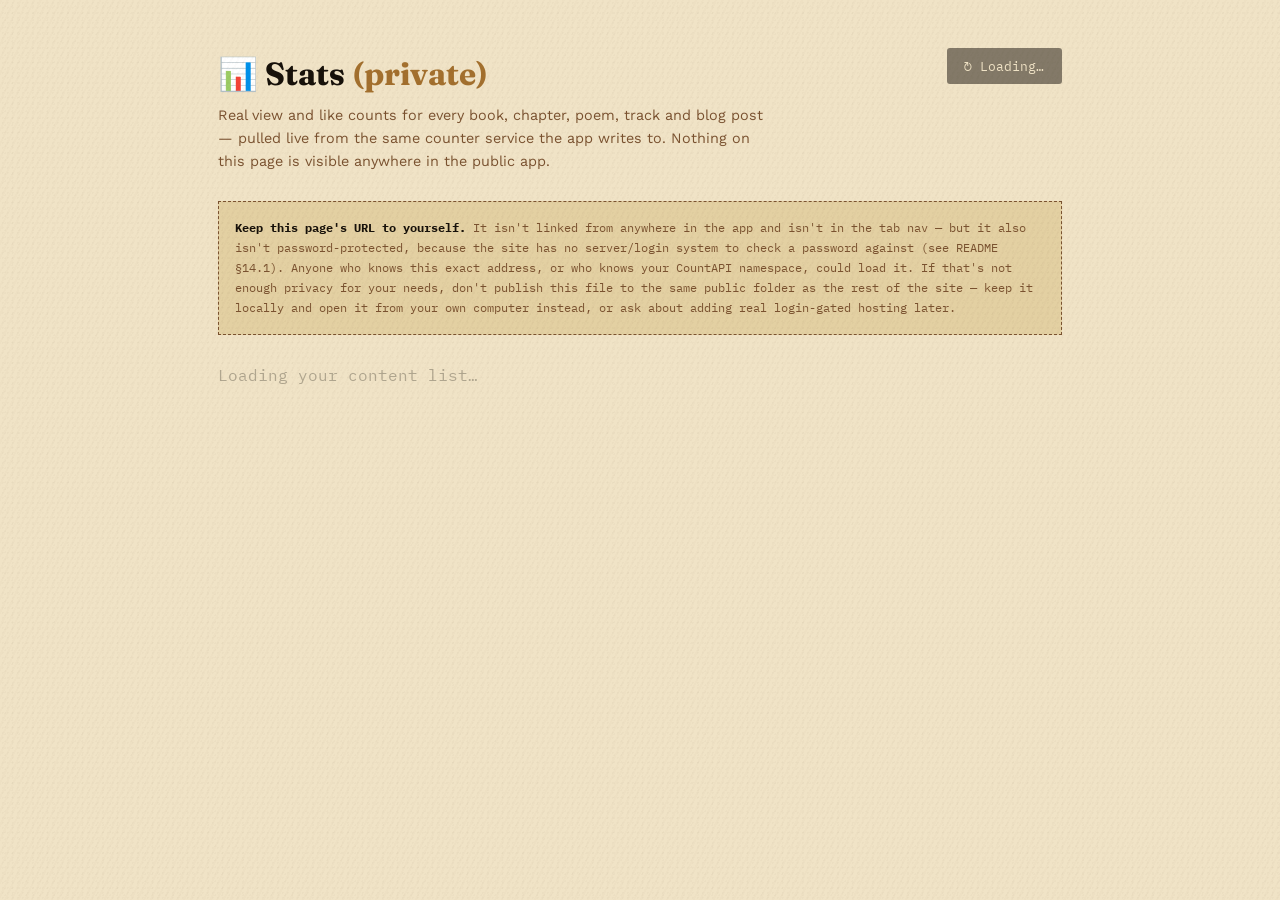
<file: admin-stats.html>
<!DOCTYPE html>
<html lang="en">
<head>
<meta charset="UTF-8">
<meta name="viewport" content="width=device-width, initial-scale=1.0">
<title>JT Kias App — Stats (private)</title>
<meta name="robots" content="noindex, nofollow">
<link rel="stylesheet" href="css/style.css">
<link rel="stylesheet" href="css/theme.css">
<style>
  /* This page reuses the app's own design tokens (css/style.css) so it
     matches the look of the site, but it is a completely separate,
     un-linked page — see the README §14.1 note at the bottom. */
  body { padding-bottom: var(--space-5); }
  .admin-wrap { max-width: 900px; margin: 0 auto; padding: var(--space-4) var(--space-3); }
  .admin-head { display: flex; align-items: flex-start; justify-content: space-between; gap: var(--space-2); flex-wrap: wrap; margin-bottom: var(--space-3); }
  .admin-head h1 { font-family: var(--font-display); font-size: 2rem; margin: 0 0 0.3rem; }
  .admin-head p { color: var(--brown-soft); margin: 0; max-width: 560px; font-size: 0.9rem; }
  .admin-note {
    font-family: var(--font-mono); font-size: 0.78rem; color: var(--brown-soft);
    border: 1px dashed var(--brown-soft); padding: var(--space-2); margin-bottom: var(--space-3);
    background: var(--parchment-dim);
  }
  .admin-note strong { color: var(--ink); }
  .refresh-btn { font-family: var(--font-mono); font-size: 0.8rem; padding: 0.6rem 1.1rem; background: var(--ink); color: var(--parchment); border-radius: var(--radius); white-space: nowrap; }
  .refresh-btn:hover { background: var(--brown); }
  .refresh-btn[disabled] { opacity: 0.5; }
  .stats-section { margin-bottom: var(--space-4); }
  .stats-section h2 { font-family: var(--font-display); font-size: 1.3rem; margin: 0 0 0.6rem; border-bottom: 1px solid var(--parchment-deep); padding-bottom: 0.4rem; }
  table { width: 100%; border-collapse: collapse; font-size: 0.88rem; }
  th, td { text-align: left; padding: 0.55rem 0.6rem; border-bottom: 1px solid var(--parchment-deep); }
  th { font-family: var(--font-mono); font-size: 0.7rem; text-transform: uppercase; letter-spacing: 0.05em; color: var(--brown-soft); }
  td.num { font-family: var(--font-mono); text-align: right; white-space: nowrap; }
  tr.totals td { font-weight: 700; border-top: 2px solid var(--brown-soft); border-bottom: none; }
  .loading-cell { color: var(--silver); font-family: var(--font-mono); }
  .empty-note { color: var(--brown-soft); font-family: var(--font-mono); font-size: 0.85rem; padding: var(--space-2) 0; }
</style>
</head>
<body>
<div class="admin-wrap">
  <div class="admin-head">
    <div>
      <h1>📊 Stats <span style="color:var(--gold)">(private)</span></h1>
      <p>Real view and like counts for every book, chapter, poem, track and blog post — pulled live from the same counter service the app writes to. Nothing on this page is visible anywhere in the public app.</p>
    </div>
    <button class="refresh-btn" id="refresh-btn">↻ Refresh counts</button>
  </div>

  <div class="admin-note">
    <strong>Keep this page's URL to yourself.</strong> It isn't linked from
    anywhere in the app and isn't in the tab nav — but it also isn't
    password-protected, because the site has no server/login system to check
    a password against (see README §14.1). Anyone who knows this exact
    address, or who knows your CountAPI namespace, could load it. If that's
    not enough privacy for your needs, don't publish this file to the same
    public folder as the rest of the site — keep it locally and open it from
    your own computer instead, or ask about adding real login-gated hosting
    later.
  </div>

  <div id="stats-root">
    <p class="loading-cell">Loading your content list…</p>
  </div>
</div>

<script src="js/data.js"></script>
<script>
(function () {
  'use strict';
  // Must match COUNTAPI_NAMESPACE in js/app.js exactly, or the counts here
  // won't match what the live app is actually recording.
  const COUNTAPI_NAMESPACE = 'jtkiaz-app-v1';

  const DATA = window.JTKIAZ_DATA || { books: [], poems: [], quotes: [], music: [], blog: [] };
  const root = document.getElementById('stats-root');
  const refreshBtn = document.getElementById('refresh-btn');

  // Build the same list of engagement keys the live app uses (see
  // engageBarHTML() calls in js/app.js) — one row per trackable item.
  function buildItems() {
    const items = [];
    DATA.books.forEach(b => {
      items.push({ section: 'Books', label: b.title, type: 'book', id: b.id });
      b.chapters.forEach(c => {
        items.push({ section: 'Books', label: `${b.title} — Ch. ${c.number}: ${c.title}`, type: 'book-chapter', id: `book:${b.id}:${c.number}` });
      });
    });
    DATA.poems.forEach(p => {
      if (p.isMultiPart) {
        p.parts.forEach(part => {
          items.push({ section: 'Poems', label: `${p.title} — Part ${part.partNumber}`, type: 'poem', id: `${p.id}-part${part.partNumber}` });
        });
      } else {
        items.push({ section: 'Poems', label: p.title, type: 'poem', id: p.id });
      }
    });
    DATA.music.forEach(t => items.push({ section: 'Music', label: t.title, type: 'track', id: t.id }));
    DATA.blog.forEach(p => items.push({ section: 'Blog', label: p.title, type: 'blog', id: p.id }));
    return items;
  }

  async function countGet(key) {
    try {
      const res = await fetch(`https://api.countapi.xyz/get/${COUNTAPI_NAMESPACE}/${encodeURIComponent(key)}`);
      if (!res.ok) return 0;
      const data = await res.json();
      return typeof data.value === 'number' ? data.value : 0;
    } catch (e) { return 0; }
  }

  function esc(str) {
    return String(str == null ? '' : str).replace(/[&<>"']/g, s => ({
      '&': '&amp;', '<': '&lt;', '>': '&gt;', '"': '&quot;', "'": '&#39;'
    }[s]));
  }

  // fetch in small batches so we don't fire hundreds of requests at once
  async function batched(list, worker, size) {
    const out = [];
    for (let i = 0; i < list.length; i += size) {
      const slice = list.slice(i, i + size);
      const results = await Promise.all(slice.map(worker));
      out.push(...results);
    }
    return out;
  }

  async function render() {
    refreshBtn.disabled = true;
    refreshBtn.textContent = '↻ Loading…';
    const items = buildItems();
    if (!items.length) {
      root.innerHTML = '<p class="empty-note">No content found — is js/data.js up to date?</p>';
      refreshBtn.disabled = false;
      refreshBtn.textContent = '↻ Refresh counts';
      return;
    }

    const withCounts = await batched(items, async (item) => {
      const key = `${item.type}:${item.id}`;
      const [views, likes] = await Promise.all([countGet(`view:${key}`), countGet(`like:${key}`)]);
      return Object.assign({}, item, { views, likes });
    }, 8);

    const sections = {};
    withCounts.forEach(it => { (sections[it.section] = sections[it.section] || []).push(it); });

    let totalViews = 0, totalLikes = 0;
    let html = '';
    Object.keys(sections).forEach(sec => {
      const rows = sections[sec];
      let secViews = 0, secLikes = 0;
      html += `<div class="stats-section"><h2>${esc(sec)}</h2><table><thead><tr><th>Title</th><th class="num">Views</th><th class="num">Likes</th></tr></thead><tbody>`;
      rows.forEach(r => {
        secViews += r.views; secLikes += r.likes;
        html += `<tr><td>${esc(r.label)}</td><td class="num">${r.views}</td><td class="num">${r.likes}</td></tr>`;
      });
      html += `<tr class="totals"><td>${esc(sec)} total</td><td class="num">${secViews}</td><td class="num">${secLikes}</td></tr>`;
      html += `</tbody></table></div>`;
      totalViews += secViews; totalLikes += secLikes;
    });
    html += `<div class="stats-section"><table><tbody><tr class="totals"><td>Everything, total</td><td class="num">${totalViews}</td><td class="num">${totalLikes}</td></tr></tbody></table></div>`;

    root.innerHTML = html;
    refreshBtn.disabled = false;
    refreshBtn.textContent = '↻ Refresh counts';
  }

  refreshBtn.addEventListener('click', render);
  render();
})();
</script>
</body>
</html>
</file>
<file: css/style.css>
/* ==========================================================================
   JTKiaS App — design tokens
   Papyrus / Burnished Bronze / Ink / Silver — minimal, editorial, unhurried.
   Signature elements: a woven zigzag seam (kente-inspired) used as dividers,
   a hand-drawn "double border" frame used on hero/reader/media blocks, and
   a soft papyrus-grain texture on the page background. Used sparingly —
   never as decoration filler.

   Every book/poem can carry its own accent via --book-accent, set inline
   per view from books.csv/poems.csv (theme_color / color column) — see
   README §13 and §15 for how the per-book "different experience" works.
   ========================================================================== */

@import url('https://fonts.googleapis.com/css2?family=Fraunces:opsz,wght@9..144,400;9..144,600;9..144,700;9..144,900&family=Work+Sans:wght@400;500;600&family=IBM+Plex+Mono:wght@400;500&family=Orbitron:wght@600;700;800&display=swap');

:root {
  --ink: #17110A;
  --ink-soft: #2A2015;
  --parchment: #F0E3C6;
  --parchment-dim: #E3D0A2;
  --parchment-deep: #D5BD8D;
  --brown: #43290F;
  --brown-soft: #7A5230;
  --gold: #A3702E;
  --gold-bright: #CC9548;
  --silver: #B0A68F;
  --book-accent: var(--gold);

  --font-display: 'Fraunces', Georgia, serif;
  --font-body: 'Work Sans', -apple-system, BlinkMacSystemFont, sans-serif;
  --font-mono: 'IBM Plex Mono', ui-monospace, monospace;
  /* Distinct "digital counter" face for stat numbers (home hero stats,
     admin-stats.html) — separate from --font-mono so regular code/meta
     text isn't affected, only the numbers meant to feel like a ticking
     odometer/speed-dial readout. */
  --font-digital: 'Orbitron', var(--font-mono);
  --font-reader: var(--font-display);

  --radius: 3px;
  --space-1: 0.5rem;
  --space-2: 1rem;
  --space-3: 1.75rem;
  --space-4: 3rem;
  --space-5: 5rem;

  --max-width: 1120px;
  --measure: 66ch;
  /* Reading-column width for the book/poem/blog reader specifically —
     a fixed rem value (not tied to the reader's own font-size, unlike
     --measure above) so the A+/A- text-size control only ever enlarges
     the TEXT, not the whole column, images and buttons along with it.
     ~40rem approximates the same "66 characters" the ch-based --measure
     targets, at the reader's base size. */
  --reader-measure: 40rem;
  --transition: 180ms ease;
  --reader-scale: 1;

  /* fixed placeholder colors for book covers / chapter heroes with no
     image set — deliberately NOT theme variables, so the placeholder
     always reads as a dark textured "cover", in both light and dark mode */
  --cover-from: #43290F;
  --cover-to: #17110A;
}

/* ==========================================================================
   DARK MODE — "Midnight Bronze". Same tokens, palette flipped: dark canvas,
   warm parchment text, brighter gold for contrast. Toggled via the 🌙/☀️
   button in the header (js/app.js sets data-theme on <html>, remembered
   per-device). See README §8.9.2. Every color in this file is one of the
   variables below, so switching this block reskins the whole app —
   nothing else needs to change.
   ========================================================================== */
[data-theme="dark"] {
  --ink: #F3E8CC;
  --ink-soft: #E7D6AC;
  --parchment: #15100B;
  --parchment-dim: #211A11;
  --parchment-deep: #2D2415;
  --brown: #E3C48A;
  --brown-soft: #C9A96C;
  --gold: #E7B85B;
  --gold-bright: #F6D485;
  --silver: #8C826A;
  --book-accent: var(--gold);
}
[data-theme="dark"] .book-cover,
[data-theme="dark"] .chapter-hero,
[data-theme="dark"] .hero-gallery figure,
[data-theme="dark"] .track-row-thumb,
[data-theme="dark"] .track-thumb,
[data-theme="dark"] .book-list-thumb {
  /* Same fixed-dark-backdrop fix as above, extended to every other
     image-placeholder gradient in the app — these all used to fall back
     to var(--brown)/var(--ink), which flip to LIGHT colors in dark mode
     and turned every "no image yet" thumbnail into a washed-out bright
     block instead of a dark placeholder. */
  background: linear-gradient(150deg, var(--cover-from) 0%, var(--cover-to) 100%);
}
[data-theme="dark"] .poem-thumb,
[data-theme="dark"] .poem-list-thumb,
[data-theme="dark"] .poem-hero {
  /* Same fix, but keeps a poem's own custom accent color (--poem-accent,
     set per-poem from the workbook) when it has one, instead of always
     forcing the fixed dark tone. */
  background: linear-gradient(150deg, var(--poem-accent, var(--cover-from)) 0%, var(--cover-to) 100%);
}
[data-theme="dark"] .player-mini-art,
[data-theme="dark"] .player-now-art {
  background-color: var(--cover-from);
}
[data-theme="dark"] body::before {
  background-image:
    radial-gradient(rgba(255,255,255,0.045) 1px, transparent 1px),
    radial-gradient(rgba(255,255,255,0.03) 1px, transparent 1px),
    repeating-linear-gradient(115deg, rgba(255,255,255,0.02) 0 2px, transparent 2px 6px);
}
[data-theme="dark"] .book-card,
[data-theme="dark"] .poem-card,
[data-theme="dark"] .quote-card,
[data-theme="dark"] .track-card,
[data-theme="dark"] .blog-card,
[data-theme="dark"] .playlist-item,
[data-theme="dark"] .reader-toolbar button { background: #221B12; }
[data-theme="dark"] .track-fallback { background: var(--parchment-dim); }

* { box-sizing: border-box; }
html { scroll-behavior: smooth; }

body {
  margin: 0;
  background: var(--parchment);
  color: var(--ink);
  font-family: var(--font-body);
  font-size: 16px;
  line-height: 1.6;
  -webkit-font-smoothing: antialiased;
  position: relative;
}

/* ---------- papyrus grain — subtle, cheap, no image assets ---------- */
body::before {
  content: '';
  position: fixed; inset: 0;
  pointer-events: none;
  z-index: 0;
  opacity: 0.5;
  background-image:
    radial-gradient(rgba(67,41,15,0.05) 1px, transparent 1px),
    radial-gradient(rgba(67,41,15,0.04) 1px, transparent 1px),
    repeating-linear-gradient(115deg, rgba(67,41,15,0.025) 0 2px, transparent 2px 6px);
  background-size: 5px 5px, 7px 7px, auto;
  background-position: 0 0, 2px 3px, 0 0;
}
#view-root, .site-header, .site-footer { position: relative; z-index: 1; }

::selection { background: var(--gold); color: var(--parchment); }

a { color: inherit; text-decoration: none; }

button {
  font-family: inherit;
  cursor: pointer;
  border: none;
  background: none;
  color: inherit;
}

:focus-visible {
  outline: 2px solid var(--gold);
  outline-offset: 3px;
}

.wrap {
  max-width: var(--max-width);
  margin: 0 auto;
  padding: 0 var(--space-3);
}

/* ---------- woven seam — the signature motif ---------- */
.seam {
  height: 10px;
  width: 100%;
  background-image:
    linear-gradient(135deg, var(--gold) 25%, transparent 25%),
    linear-gradient(225deg, var(--gold) 25%, transparent 25%),
    linear-gradient(45deg, var(--brown) 25%, transparent 25%),
    linear-gradient(315deg, var(--brown) 25%, transparent 25%);
  background-position: 10px 0, 10px 0, 0 0, 0 0;
  background-size: 20px 10px;
  background-repeat: repeat-x;
  opacity: 0.9;
}
.seam.silver {
  background-image:
    linear-gradient(135deg, var(--silver) 25%, transparent 25%),
    linear-gradient(225deg, var(--silver) 25%, transparent 25%),
    linear-gradient(45deg, var(--ink) 25%, transparent 25%),
    linear-gradient(315deg, var(--ink) 25%, transparent 25%);
  background-position: 10px 0, 10px 0, 0 0, 0 0;
  background-size: 20px 10px;
  opacity: 0.25;
}
/* In dark mode, --brown and --ink flip to LIGHT tones, which flattened
   this zigzag's two-tone weave into a single washed-out pale stripe.
   Swap the "dark" half of the weave for var(--parchment), which — unlike
   --brown/--ink — reliably stays dark-toned in dark mode, so the woven
   pattern keeps its crisp two-tone definition in both themes. */
[data-theme="dark"] .seam {
  background-image:
    linear-gradient(135deg, var(--gold) 25%, transparent 25%),
    linear-gradient(225deg, var(--gold) 25%, transparent 25%),
    linear-gradient(45deg, var(--parchment) 25%, transparent 25%),
    linear-gradient(315deg, var(--parchment) 25%, transparent 25%);
}
[data-theme="dark"] .seam.silver {
  background-image:
    linear-gradient(135deg, var(--silver) 25%, transparent 25%),
    linear-gradient(225deg, var(--silver) 25%, transparent 25%),
    linear-gradient(45deg, var(--parchment) 25%, transparent 25%),
    linear-gradient(315deg, var(--parchment) 25%, transparent 25%);
}

/* ---------- scroll progress (reader) ---------- */
.scroll-progress {
  position: fixed;
  top: 0; left: 0;
  height: 3px;
  width: 0%;
  background: linear-gradient(90deg, var(--book-accent), var(--gold-bright));
  z-index: 999;
  transition: width 90ms linear;
}

/* ---------- double-border "papyrus frame" utility ---------- */
.framed {
  border: 1px solid var(--brown-soft);
  box-shadow: 0 0 0 4px var(--parchment), 0 0 0 5px var(--brown-soft);
  position: relative;
}
.framed.accent { box-shadow: 0 0 0 4px var(--parchment), 0 0 0 5px var(--book-accent); border-color: var(--book-accent); }
/* Softened, "smooth" version of the same double-border for dark mode —
   var(--brown-soft) is a bright, saturated tan there, and a full-strength
   5px ring of it right against reading text read as a glowing, overpowering
   frame. A translucent ring keeps the papyrus-frame motif recognizable
   without the glare, so the text inside stays the clear focal point. */
[data-theme="dark"] .framed {
  border-color: rgba(201, 169, 108, 0.45);
  box-shadow: 0 0 0 4px var(--parchment), 0 0 0 5px rgba(201, 169, 108, 0.28);
}
.framed::before, .framed::after {
  content: '';
  position: absolute;
  width: 9px; height: 9px;
  border: 1px solid var(--book-accent);
  top: -6px;
  pointer-events: none;
}
.framed::before { left: -6px; border-right: none; border-bottom: none; }
.framed::after { right: -6px; border-left: none; border-bottom: none; }

/* ---------- header ---------- */
.site-header {
  position: sticky;
  top: 0;
  z-index: 40;
  background: var(--parchment);
  border-bottom: 1px solid var(--brown-soft);
  box-shadow: 0 1px 0 var(--parchment-dim);
}
.site-header .wrap {
  display: flex;
  align-items: center;
  justify-content: space-between;
  padding-top: 1.1rem;
  padding-bottom: 1.1rem;
}
.wordmark {
  font-family: var(--font-display);
  font-weight: 700;
  font-size: 1.5rem;
  letter-spacing: -0.01em;
  display: flex;
  align-items: baseline;
  gap: 0.35rem;
  /* "JT Kias" (unlike the old single-word "JTKiaz") has a space in it,
     which gives the browser a break point — on narrow phones that let
     it wrap onto two lines. Keep the wordmark on one line always; the
     mobile media query below shrinks it to fit instead. */
  white-space: nowrap;
  flex-shrink: 0;
}
.wordmark .accent { color: var(--gold); font-style: italic; font-weight: 600; }

.tabnav {
  display: flex;
  gap: var(--space-3);
  list-style: none;
  margin: 0;
  padding: 0;
}
.tabnav button {
  font-family: var(--font-mono);
  font-size: 0.78rem;
  letter-spacing: 0.06em;
  text-transform: uppercase;
  color: var(--brown-soft);
  padding: 0.35rem 0.1rem;
  position: relative;
  transition: color var(--transition);
  display: flex;
  align-items: center;
  gap: 0.35rem;
}
.tabnav button .tab-icon { width: 14px; height: 14px; opacity: 0.8; }
.tabnav button:hover { color: var(--ink); }
.tabnav button.active { color: var(--ink); }
.tabnav button.active::after {
  content: '';
  position: absolute;
  left: 0; right: 0; bottom: -0.4rem;
  height: 3px;
  background: repeating-linear-gradient(90deg, var(--gold) 0 4px, var(--brown) 4px 8px);
}
/* Same var(--brown)-flips-light fix as the .seam weave above, so the
   active-tab underline keeps its two-tone stripe instead of blurring
   into a single bright gold bar in dark mode. */
[data-theme="dark"] .tabnav button.active::after {
  background: repeating-linear-gradient(90deg, var(--gold) 0 4px, var(--parchment) 4px 8px);
}

.hamburger { display: none; font-size: 1.4rem; }

/* ---------- playlist ("sponsor cart") button in header — README §16 ---------- */
.playlist-btn {
  position: relative;
  font-size: 1.15rem;
  padding: 0.3rem 0.5rem;
  margin-left: var(--space-2);
  color: var(--brown-soft);
  transition: color var(--transition);
}
.playlist-btn:hover { color: var(--ink); }
.playlist-badge {
  position: absolute;
  top: -2px; right: -2px;
  background: var(--gold-bright);
  /* Fixed dark text (not var(--ink), which flips to a LIGHT parchment
     color in dark mode) — a gold-bright badge with light text on it
     was nearly unreadable in dark mode. Same fix applied to every other
     gold-background/dark-text combo below. */
  color: var(--cover-to);
  font-family: var(--font-mono);
  font-size: 0.62rem;
  font-weight: 700;
  min-width: 16px;
  height: 16px;
  border-radius: 999px;
  display: flex;
  align-items: center;
  justify-content: center;
  padding: 0 3px;
}

/* ---------- favorites — heart toggle usable everywhere (README §19) ---------- */
.fav-btn {
  font-size: 1rem;
  line-height: 1;
  color: var(--brown-soft);
  padding: 0.3rem 0.5rem;
  border-radius: var(--radius);
  transition: color var(--transition), transform var(--transition);
  flex-shrink: 0;
}
.fav-btn:hover { color: #c0392b; transform: scale(1.15); }
.fav-btn.active { color: #c0392b; }
.fav-btn-corner {
  position: absolute;
  top: 0.5rem; right: 0.5rem;
  z-index: 2;
  width: 30px; height: 30px;
  border-radius: 50%;
  background: rgba(23,17,10,0.55);
  color: #fff;
  display: flex; align-items: center; justify-content: center;
  font-size: 0.95rem;
  padding: 0;
  transition: background var(--transition), color var(--transition), transform var(--transition);
}
.fav-btn-corner:hover { transform: scale(1.12); background: rgba(23,17,10,0.75); color: #fff; }
.fav-btn-corner.active { color: #ff5c5c; }
.player-now-fav { font-size: 1.3rem; color: var(--silver); flex-shrink: 0; }
.player-now-fav:hover { color: #ff5c5c; transform: scale(1.15); }
.player-now-fav.active { color: #ff5c5c; }

/* ---------- favorites header button + panel (README §19) ---------- */
.favorites-btn {
  position: relative;
  font-size: 1.1rem;
  padding: 0.3rem 0.5rem;
  margin-left: var(--space-2);
  color: var(--brown-soft);
  transition: color var(--transition);
}
.favorites-btn:hover { color: #c0392b; }
.favorites-badge {
  position: absolute;
  top: -2px; right: -2px;
  background: #c0392b;
  color: #fff;
  font-family: var(--font-mono);
  font-size: 0.62rem;
  font-weight: 700;
  min-width: 16px;
  height: 16px;
  border-radius: 999px;
  display: flex;
  align-items: center;
  justify-content: center;
  padding: 0 3px;
}
.favorites-overlay {
  position: fixed; inset: 0;
  background: rgba(20,15,10,0.55);
  z-index: 150;
  display: flex;
  align-items: flex-end;
  justify-content: center;
}
.favorites-panel {
  background: var(--parchment);
  width: 100%;
  max-width: 560px;
  max-height: 82vh;
  overflow-y: auto;
  border-radius: var(--radius) var(--radius) 0 0;
  box-shadow: 0 -8px 30px rgba(20,15,10,0.35);
  padding: var(--space-3);
}
@media (min-width: 721px) {
  .favorites-overlay { align-items: center; }
  .favorites-panel { border-radius: var(--radius); max-height: 78vh; }
}
.favorites-head { display: flex; justify-content: space-between; align-items: center; margin-bottom: 0.4rem; }
.favorites-head h3 { font-family: var(--font-display); margin: 0; font-size: 1.35rem; color: #c0392b; }
.favorites-sub { font-size: 0.84rem; color: var(--brown-soft); margin: 0 0 var(--space-2); }
.favorites-items { display: flex; flex-direction: column; gap: var(--space-2); }
.favorites-group-label {
  font-family: var(--font-mono); font-size: 0.7rem; text-transform: uppercase; letter-spacing: 0.06em;
  color: var(--gold); margin-bottom: 0.4rem; padding-top: 0.4rem; border-top: 1px dashed var(--parchment-deep);
}
.favorites-group:first-child .favorites-group-label { border-top: none; padding-top: 0; }
.favorites-item {
  display: flex; align-items: center; justify-content: space-between; gap: 0.6rem;
  padding: 0.6rem 0.7rem; margin-bottom: 2px;
  background: #fff; border: 1px solid var(--parchment-deep); border-radius: var(--radius);
  cursor: pointer; transition: border-color var(--transition), background var(--transition);
}
.favorites-item:hover { border-color: #c0392b; background: var(--parchment-dim); }
.favorites-item strong { display: block; font-family: var(--font-display); font-size: 0.96rem; }
.favorites-item-sub { display: block; font-family: var(--font-mono); font-size: 0.7rem; color: var(--brown-soft); margin-top: 0.15rem; }
.favorites-remove { font-size: 0.85rem; color: var(--silver); padding: 0.3rem; flex-shrink: 0; }
.favorites-remove:hover { color: #c0392b; }
[data-theme="dark"] .favorites-panel { background: #221B12; }
[data-theme="dark"] .favorites-item { background: #2a2115; }

/* ---------- home / hero ---------- */
.hero {
  padding: var(--space-5) 0 var(--space-4);
  position: relative;
}
.hero-eyebrow {
  font-family: var(--font-mono);
  font-size: 0.78rem;
  letter-spacing: 0.12em;
  text-transform: uppercase;
  color: var(--gold-bright);
  background: var(--ink);
  display: inline-block;
  padding: 0.3rem 0.7rem;
  border-radius: var(--radius);
  margin-bottom: var(--space-2);
}
.hero h1 {
  font-family: var(--font-display);
  font-size: clamp(2.6rem, 6vw, 4.6rem);
  line-height: 1.02;
  margin: 0 0 var(--space-2);
  font-weight: 900;
  letter-spacing: -0.02em;
}
.hero h1 em {
  font-style: italic;
  font-weight: 600;
  color: var(--brown-soft);
}
.hero p.lede {
  font-size: 1.15rem;
  max-width: 640px;
  color: var(--ink-soft);
  margin: 0 0 var(--space-3);
}
/* "Readout strip" — the stat numbers now sit inside their own bordered,
   gently glowing pill so they read as one deliberate dashboard-style
   element (matching the digital font/tabular-nums treatment) instead
   of just floating text loose in the hero. Colors reuse the page's
   existing parchment/gold tokens, so it stays on-theme in both light
   and dark mode automatically. */
.hero-stats {
  display: flex;
  gap: var(--space-4);
  flex-wrap: wrap;
  margin-top: var(--space-3);
  font-family: var(--font-mono);
  background: linear-gradient(135deg, var(--parchment-dim), var(--parchment));
  border: 1px solid rgba(204, 149, 72, 0.38);
  border-radius: 999px;
  padding: 0.85rem 1.5rem;
  box-shadow: 0 0 0 1px rgba(204,149,72,0.10), 0 10px 24px rgba(20,15,10,0.10), 0 0 22px rgba(204,149,72,0.16);
}
[data-theme="dark"] .hero-stats {
  box-shadow: 0 0 0 1px rgba(246,212,133,0.14), 0 10px 24px rgba(0,0,0,0.35), 0 0 26px rgba(246,212,133,0.22);
}
.hero-stat {
  display: block;
  text-align: left;
  cursor: pointer;
  transition: transform var(--transition);
}
.hero-stat:hover { transform: translateY(-2px); }
.hero-stat strong {
  display: block;
  font-family: var(--font-digital);
  font-size: 2rem;
  font-weight: 700;
  font-variant-numeric: tabular-nums;
  letter-spacing: 0.03em;
  color: var(--book-accent);
  text-shadow: 0 0 14px rgba(163, 112, 46, 0.35);
  transition: color var(--transition), text-shadow var(--transition);
}
[data-theme="dark"] .hero-stat strong { text-shadow: 0 0 16px rgba(231, 184, 91, 0.55); }
.hero-stat:hover strong { color: var(--gold); }
.hero-stat span {
  font-size: 0.72rem;
  text-transform: uppercase;
  letter-spacing: 0.08em;
  color: var(--brown-soft);
  transition: color var(--transition);
}
.hero-stat:hover span { color: var(--ink); }

/* ---------- home hero gallery (immersive images) ---------- */
.hero-gallery {
  display: grid;
  grid-template-columns: repeat(3, 1fr);
  gap: var(--space-1);
  margin: var(--space-4) 0 0;
}
.hero-gallery figure {
  margin: 0;
  aspect-ratio: 4/5;
  overflow: hidden;
  border: 1px solid var(--brown-soft);
  box-shadow: 0 0 0 4px var(--parchment), 0 0 0 5px var(--parchment-deep);
  background: linear-gradient(150deg, var(--brown) 0%, var(--ink) 100%);
}
.hero-gallery figure:first-child { grid-row: span 2; aspect-ratio: 4/6; }
.hero-gallery img { width: 100%; height: 100%; object-fit: cover; display: block; }

/* ---------- home hero sponsor CTA — README §16.1 ---------- */
.hero-cta-eyebrow {
  /* Fixed dark backdrop for the same reason as .footer-cta-wrap above —
     var(--ink) flips light in dark mode, which turned this into a bright
     pill with barely-visible gold text. */
  background: var(--cover-to);
  color: var(--gold-bright);
  padding: 0.35rem 0.8rem;
  border-radius: 999px;
  font-weight: 600;
  letter-spacing: 0.02em;
}
.hero-sponsor-btn {
  display: inline-block;
  margin: var(--space-2) 0 0;
  animation: gleam-pulse 2.6s ease-in-out infinite;
}

/* ---------- tile grid (home) ---------- */
.tile-grid {
  display: grid;
  grid-template-columns: repeat(auto-fit, minmax(230px, 1fr));
  gap: 1px;
  background: var(--brown-soft);
  border: 1px solid var(--brown-soft);
  box-shadow: 0 0 0 4px var(--parchment), 0 0 0 5px var(--parchment-deep);
  margin: var(--space-4) 0;
}
.tile {
  background: var(--parchment);
  padding: var(--space-3);
  display: flex;
  flex-direction: column;
  gap: 0.6rem;
  min-height: 220px;
  transition: background var(--transition), transform var(--transition);
  text-align: left;
  position: relative;
  overflow: hidden;
}
.tile:hover { background: var(--ink); color: var(--parchment); transform: translateY(-2px); }
.tile:hover .tile-count { color: var(--gold-bright); }
.tile:hover .tile-arrow { opacity: 1; transform: translateX(0); }
.tile-num {
  font-family: var(--font-mono);
  font-size: 0.72rem;
  color: var(--gold);
  letter-spacing: 0.1em;
}
.tile h3 {
  font-family: var(--font-display);
  font-size: 1.6rem;
  margin: 0;
  font-weight: 700;
}
.tile p {
  font-size: 0.92rem;
  color: var(--brown-soft);
  margin: 0;
  flex-grow: 1;
}
.tile:hover p { color: var(--silver); }
.tile-count {
  font-family: var(--font-mono);
  font-size: 0.76rem;
  color: var(--brown-soft);
  transition: color var(--transition);
}
.tile-arrow {
  font-family: var(--font-mono);
  font-size: 0.8rem;
  opacity: 0;
  transform: translateX(-6px);
  transition: all var(--transition);
  color: var(--gold-bright);
}

/* ---------- section shell ---------- */
.view { padding: var(--space-4) 0 var(--space-5); }
.view-header {
  display: flex;
  align-items: baseline;
  justify-content: space-between;
  flex-wrap: wrap;
  gap: var(--space-2);
  margin-bottom: var(--space-3);
}
.view-header h2 {
  font-family: var(--font-display);
  font-size: clamp(2rem, 4vw, 2.8rem);
  margin: 0;
  font-weight: 800;
}
.view-header p { color: var(--brown-soft); margin: 0.3rem 0 0; max-width: 560px; }

/* ---------- per-tab header sponsor CTA — README §16.1 ---------- */
.tab-cta-btn { white-space: nowrap; }

.back-link {
  font-family: var(--font-mono);
  font-size: 0.8rem;
  color: var(--brown-soft);
  display: inline-flex;
  align-items: center;
  gap: 0.4rem;
  margin-bottom: var(--space-2);
}
.back-link:hover { color: var(--ink); }

/* ---------- filter bar ---------- */
.filter-bar {
  display: flex;
  gap: 0.5rem;
  flex-wrap: wrap;
  margin-bottom: var(--space-3);
}
.chip {
  font-family: var(--font-mono);
  font-size: 0.76rem;
  letter-spacing: 0.04em;
  text-transform: uppercase;
  padding: 0.4rem 0.85rem;
  border: 1px solid var(--brown-soft);
  border-radius: 999px;
  color: var(--brown-soft);
  transition: all var(--transition);
}
.chip:hover { border-color: var(--ink); color: var(--ink); }
.chip.active { background: var(--cover-to); border-color: var(--cover-to); color: var(--gold-bright); }
.chip-toggle { border-style: dashed; font-style: italic; }
.chip-toggle:hover { border-style: dashed; }

/* ---------- book grid + cards ---------- */
.card-grid {
  display: grid;
  grid-template-columns: repeat(auto-fill, minmax(240px, 1fr));
  gap: var(--space-3);
}
.book-card {
  background: #fff;
  border: 1px solid var(--brown-soft);
  box-shadow: 0 0 0 4px var(--parchment), 0 0 0 5px var(--parchment-deep);
  display: flex;
  flex-direction: column;
  transition: transform var(--transition), box-shadow var(--transition);
}
.book-card:hover { transform: translateY(-3px); box-shadow: 0 0 0 4px var(--parchment), 0 0 0 5px var(--gold), 0 12px 26px rgba(20,15,10,0.16); }
.book-cover {
  aspect-ratio: 3/4;
  background: linear-gradient(150deg, var(--brown) 0%, var(--ink) 100%);
  display: flex;
  align-items: flex-end;
  padding: var(--space-2);
  position: relative;
  overflow: hidden;
}
.book-cover img { position: absolute; inset: 0; width: 100%; height: 100%; object-fit: cover; }
.book-cover::before {
  content: '';
  position: absolute; inset: 0;
  background-image: repeating-linear-gradient(135deg, rgba(199,154,73,0.14) 0 3px, transparent 3px 22px);
}
.book-cover .type-tag {
  font-family: var(--font-mono);
  font-size: 0.65rem;
  text-transform: uppercase;
  color: var(--gold-bright);
  letter-spacing: 0.08em;
  position: relative;
  background: rgba(23,17,10,0.55);
  padding: 0.15rem 0.5rem;
}
.book-body { padding: var(--space-2); display: flex; flex-direction: column; gap: 0.5rem; flex-grow: 1; }
.book-body h3 { font-family: var(--font-display); margin: 0; font-size: 1.25rem; }
.book-meta { display: flex; gap: 0.8rem; font-family: var(--font-mono); font-size: 0.74rem; color: var(--brown-soft); }
.book-body p.summary { font-size: 0.86rem; color: var(--ink-soft); margin: 0; flex-grow: 1; }
.tag-row { display: flex; gap: 0.35rem; flex-wrap: wrap; }
.tag { font-family: var(--font-mono); font-size: 0.68rem; background: var(--parchment-dim); padding: 0.15rem 0.5rem; border-radius: 999px; color: var(--brown-soft); border: 1px solid var(--parchment-deep); }
.progress-bar { height: 4px; background: var(--parchment-dim); border-radius: 2px; overflow: hidden; }
.progress-bar span { display: block; height: 100%; background: var(--book-accent); }

/* ---------- playlist ("+ Playlist") buttons — README §16 ---------- */
.card-actions { display: flex; align-items: center; justify-content: space-between; gap: 0.6rem; flex-wrap: wrap; }
.playlist-add-btn {
  font-family: var(--font-mono);
  font-size: 0.72rem;
  letter-spacing: 0.03em;
  padding: 0.4rem 0.7rem;
  border: 1px solid var(--brown-soft);
  border-radius: 999px;
  color: var(--brown-soft);
  white-space: nowrap;
  transition: all var(--transition);
}
.playlist-add-btn:hover { border-color: var(--gold); color: var(--ink); background: var(--parchment-dim); }
.playlist-add-btn.added { border-color: var(--gold); background: var(--gold); color: var(--parchment); }

/* ---------- reader ---------- */
.chapter-list { display: flex; flex-direction: column; border: 1px solid var(--brown-soft); box-shadow: 0 0 0 4px var(--parchment), 0 0 0 5px var(--parchment-deep); }
.chapter-row {
  display: flex;
  align-items: center;
  justify-content: space-between;
  padding: 0.85rem var(--space-2);
  border-bottom: 1px solid var(--parchment-dim);
  transition: background var(--transition);
}
.chapter-row:last-child { border-bottom: none; }
.chapter-row.unlocked:hover { background: var(--parchment-dim); }
.chapter-row.locked { opacity: 0.45; cursor: not-allowed; }
.chapter-left { display: flex; align-items: center; gap: 0.9rem; }
.chapter-index { font-family: var(--font-mono); font-size: 0.8rem; color: var(--book-accent); width: 1.6rem; }
.chapter-title { font-family: var(--font-display); font-size: 1.05rem; }
.chapter-status { font-family: var(--font-mono); font-size: 0.7rem; text-transform: uppercase; color: var(--brown-soft); }

/* ---------- reading toolbar (sticky) ---------- */
.reader-toolbar {
  position: sticky;
  top: 0;
  z-index: 30;
  background: var(--parchment);
  border-bottom: 1px solid var(--parchment-deep);
  display: flex;
  align-items: center;
  justify-content: space-between;
  gap: var(--space-2);
  padding: 0.6rem 0;
  margin-bottom: var(--space-2);
  flex-wrap: wrap;
}
.reader-toolbar .rt-group { display: flex; align-items: center; gap: 0.4rem; }
.reader-toolbar button {
  font-family: var(--font-mono);
  font-size: 0.78rem;
  border: 1px solid var(--brown-soft);
  padding: 0.3rem 0.6rem;
  border-radius: var(--radius);
  color: var(--brown-soft);
  background: #fff;
}
.reader-toolbar button:hover { color: var(--ink); border-color: var(--ink); }
.reader-toolbar button.active { background: var(--cover-to); color: var(--gold-bright); border-color: var(--cover-to); }
.reader-toolbar .rt-label { font-family: var(--font-mono); font-size: 0.7rem; color: var(--brown-soft); text-transform: uppercase; letter-spacing: 0.06em; }

/* ---------- chapter hero image (default-image + frame template) ---------- */
.chapter-hero {
  aspect-ratio: 16/9;
  border: 1px solid var(--brown-soft);
  box-shadow: 0 0 0 4px var(--parchment), 0 0 0 5px var(--book-accent);
  background: linear-gradient(150deg, var(--brown) 0%, var(--ink) 100%);
  background-image: repeating-linear-gradient(135deg, rgba(199,154,73,0.14) 0 3px, transparent 3px 22px);
  margin: 0 0 var(--space-2);
  overflow: hidden;
  position: relative;
}
.chapter-hero img { width: 100%; height: 100%; object-fit: cover; display: block; }
.chapter-hero figcaption {
  position: absolute; left: 0; right: 0; bottom: 0;
  background: linear-gradient(0deg, rgba(23,17,10,0.75), transparent);
  color: var(--parchment);
  font-family: var(--font-mono);
  font-size: 0.74rem;
  padding: 1.4rem var(--space-2) 0.5rem;
}

.reader {
  max-width: var(--reader-measure);
  margin: 0 auto;
  padding: var(--space-2) 0;
}
/* Heading and meta scale WITH the A+/A- control too (calc against a
   fixed rem base) — previously these stayed rem-fixed while only the
   body paragraph text grew, so text size felt inconsistent within the
   same page as you pressed A+. */
.reader h2 { font-family: var(--reader-font-pref, var(--font-reader, var(--font-display))); font-size: calc(2rem * var(--reader-scale)); margin-bottom: 0.2rem; color: var(--book-accent); }
.reader .reader-meta { font-family: var(--font-mono); font-size: 0.76rem; color: var(--brown-soft); margin-bottom: var(--space-3); }
.reader .body-text {
  font-family: var(--reader-font-pref, var(--font-reader, var(--font-body)));
  font-size: calc(1.08em * var(--reader-scale));
  line-height: 1.85;
  max-width: 100%;
}
.reader .body-text p { margin: 0 0 1.35em; }
.reader .body-text p:last-child { margin-bottom: 0; }
/* Drop cap on the opening line, like an illuminated-manuscript initial —
   only on the very first paragraph of a chapter/post. */
.reader .body-text p:first-of-type::first-letter {
  font-family: var(--reader-font-pref, var(--font-reader, var(--font-display)));
  font-size: 3.1em;
  font-weight: 700;
  line-height: 0.82;
  float: left;
  padding: 0.04em 0.09em 0 0;
  color: var(--book-accent);
}
.body-heading {
  font-family: var(--reader-font-pref, var(--font-reader, var(--font-display)));
  font-size: 1.25em;
  font-weight: 700;
  color: var(--book-accent);
  margin: 1.7em 0 0.6em;
}
.scene-break {
  text-align: center;
  color: var(--brown-soft);
  letter-spacing: 0.4em;
  font-family: var(--font-mono);
  font-size: 0.8rem;
  margin: 1.9em 0;
}
.reader-actions { display: flex; justify-content: space-between; align-items: center; margin-top: var(--space-4); padding-top: var(--space-3); border-top: 1px solid var(--parchment-deep); }

/* inline popup trigger */
.pop-trigger {
  display: inline-flex;
  align-items: center;
  justify-content: center;
  width: 1.3em; height: 1.3em;
  margin: 0 0.15em;
  color: var(--parchment);
  background: var(--book-accent);
  border-radius: 50%;
  font-size: 0.7em;
  vertical-align: middle;
  transition: transform var(--transition);
}
.pop-trigger:hover { transform: scale(1.25); }

.btn {
  font-family: var(--font-mono);
  font-size: 0.8rem;
  text-transform: uppercase;
  letter-spacing: 0.05em;
  padding: 0.7rem 1.3rem;
  background: var(--ink);
  color: var(--parchment);
  border-radius: var(--radius);
  transition: background var(--transition), transform var(--transition);
  display: inline-block;
}
.btn:hover { background: var(--brown); transform: translateY(-1px); }
.btn.ghost { background: transparent; color: var(--ink); border: 1px solid var(--brown-soft); }
.btn.ghost:hover { background: var(--parchment-dim); }
.btn.accent { background: var(--book-accent); color: var(--parchment); }
.btn[disabled] { opacity: 0.4; cursor: not-allowed; pointer-events: none; }

/* ---------- engagement bar: view count / like / share / comment ---------- */
.engage-bar {
  display: flex;
  align-items: center;
  gap: var(--space-2);
  flex-wrap: wrap;
  padding: var(--space-2) 0;
  border-top: 1px dashed var(--parchment-deep);
  border-bottom: 1px dashed var(--parchment-deep);
  margin: var(--space-3) 0;
  font-family: var(--font-mono);
  font-size: 0.78rem;
  color: var(--brown-soft);
}
.engage-stat { display: flex; align-items: center; gap: 0.3rem; }
.like-btn { display: flex; align-items: center; gap: 0.3rem; border: 1px solid var(--brown-soft); padding: 0.35rem 0.7rem; border-radius: 999px; }
.like-btn.liked { background: var(--book-accent); color: var(--parchment); border-color: var(--book-accent); }
.like-btn:hover { border-color: var(--ink); }
.share-row { display: flex; gap: 0.4rem; margin-left: auto; flex-wrap: wrap; }
.share-row button {
  border: 1px solid var(--brown-soft);
  padding: 0.35rem 0.6rem;
  border-radius: var(--radius);
  font-size: 0.72rem;
}
.share-row button:hover { border-color: var(--ink); color: var(--ink); }
.comment-cta { border: 1px solid var(--book-accent); color: var(--book-accent); padding: 0.35rem 0.7rem; border-radius: var(--radius); }
.comment-cta:hover { background: var(--book-accent); color: var(--parchment); }

/* ---------- view toggle (grid / list) — Poems & Books §5/§4 ---------- */
.view-toggle { display: inline-flex; border: 1px solid var(--brown-soft); border-radius: 999px; overflow: hidden; }
.view-toggle button { font-family: var(--font-mono); font-size: 0.72rem; padding: 0.45rem 0.85rem; color: var(--brown-soft); transition: all var(--transition); }
.view-toggle button:hover { color: var(--ink); background: var(--parchment-dim); }
.view-toggle button.active { background: var(--cover-to); color: var(--gold-bright); }

/* ---------- poems ---------- */
.poem-position { font-family: var(--font-mono); font-size: 0.72rem; color: var(--brown-soft); text-transform: uppercase; letter-spacing: 0.05em; margin-bottom: var(--space-2); }
.poem-grid { display: grid; grid-template-columns: repeat(auto-fill, minmax(230px, 1fr)); gap: var(--space-3); }
.poem-card {
  background: #fff;
  border: 1px solid var(--parchment-deep);
  transition: border-color var(--transition), transform var(--transition), box-shadow var(--transition);
  display: flex;
  flex-direction: column;
  overflow: hidden;
  box-shadow: 0 0 0 4px var(--parchment), 0 0 0 5px var(--parchment-deep);
}
.poem-card:hover {
  border-color: var(--gold);
  transform: translateY(-4px);
  box-shadow: 0 0 0 4px var(--parchment), 0 0 0 5px var(--poem-accent, var(--gold)), 0 14px 26px rgba(20,15,10,0.18);
}
.poem-thumb {
  aspect-ratio: 4/5;
  position: relative;
  overflow: hidden;
  background: linear-gradient(150deg, var(--poem-accent, var(--brown)) 0%, var(--ink) 100%);
}
.poem-thumb img { width: 100%; height: 100%; object-fit: cover; display: block; transition: transform 420ms ease; }
.poem-card:hover .poem-thumb img { transform: scale(1.07); }
/* Collection labels ("Micro", "Spoken Word"...) are hidden by default —
   filtering by collection still works via the chips above the grid; this
   just keeps the artwork itself clean. Remove this rule (or add your own
   toggle) to bring the little corner label back. */
.collection-tag { display: none; }
.poem-body { padding: var(--space-2); display: flex; flex-direction: column; gap: 0.5rem; flex-grow: 1; }
.poem-card h3 { font-family: var(--font-display); margin: 0; font-size: 1.15rem; }
.poem-card .snippet { font-size: 0.85rem; color: var(--brown-soft); font-style: italic; flex-grow: 1; }
.poem-card .card-actions { justify-content: space-between; }

/* poems — list mode */
.poem-list { display: flex; flex-direction: column; border: 1px solid var(--parchment-deep); box-shadow: 0 0 0 4px var(--parchment), 0 0 0 5px var(--parchment-deep); }
.poem-list-row { display: flex; align-items: center; gap: var(--space-2); padding: 0.65rem var(--space-2); border-bottom: 1px solid var(--parchment-dim); cursor: pointer; transition: background var(--transition); }
.poem-list-row:last-child { border-bottom: none; }
.poem-list-row:hover { background: var(--parchment-dim); }
.poem-list-thumb { width: 52px; height: 52px; flex-shrink: 0; border-radius: var(--radius); overflow: hidden; background: linear-gradient(150deg, var(--poem-accent, var(--brown)) 0%, var(--ink) 100%); }
.poem-list-thumb img { width: 100%; height: 100%; object-fit: cover; display: block; }
.poem-list-info { min-width: 0; flex-grow: 1; }
.poem-list-info h3 { font-family: var(--font-display); font-size: 1.02rem; margin: 0 0 0.15rem; white-space: nowrap; overflow: hidden; text-overflow: ellipsis; }
.poem-list-info .snippet { font-size: 0.8rem; color: var(--brown-soft); font-style: italic; white-space: nowrap; overflow: hidden; text-overflow: ellipsis; display: block; }

/* poem detail hero (top of a single poem) */
.poem-hero {
  aspect-ratio: 3/1;
  border: 1px solid var(--brown-soft);
  box-shadow: 0 0 0 4px var(--parchment), 0 0 0 5px var(--poem-accent, var(--gold));
  overflow: hidden;
  margin: 0 0 var(--space-2);
  background: linear-gradient(150deg, var(--poem-accent, var(--brown)) 0%, var(--ink) 100%);
}
.poem-hero img { width: 100%; height: 100%; object-fit: cover; display: block; }
@media (max-width: 720px) { .poem-hero { aspect-ratio: 16/9; } }

.poem-modal-body { font-family: var(--poem-font, var(--font-display)); font-size: 1.3rem; line-height: 1.75; white-space: pre-wrap; font-style: italic; color: var(--poem-accent-ink, var(--ink)); }
.part-tabs { display: flex; gap: 0.4rem; flex-wrap: wrap; margin: var(--space-2) 0; }
.part-tabs button { font-family: var(--font-mono); font-size: 0.74rem; padding: 0.3rem 0.7rem; border: 1px solid var(--parchment-deep); transition: all var(--transition); }
.part-tabs button:hover:not(.active) { border-color: var(--ink); color: var(--ink); }
.part-tabs button.active { background: var(--cover-to); color: var(--gold-bright); border-color: var(--cover-to); }
.poem-sound-btn { font-family: var(--font-mono); font-size: 0.74rem; border: 1px solid var(--poem-accent, var(--gold)); color: var(--poem-accent, var(--gold)); padding: 0.35rem 0.7rem; border-radius: var(--radius); margin-top: var(--space-2); }
.poem-sound-btn:hover { background: var(--poem-accent, var(--gold)); color: #fff; }

/* poem detail — "bearing" (position), collection chips, and up/down/left/right nav */
.poem-nav-block { margin-top: var(--space-3); padding-top: var(--space-2); border-top: 1px dashed var(--parchment-deep); display: flex; flex-direction: column; gap: 0.6rem; }
.poem-nav-block .poem-position { margin-bottom: 0; }
.poem-detail-chips { margin: 0; }
.poem-nav-row { display: flex; gap: 0.6rem; }
.poem-nav-row button {
  flex: 1;
  font-family: var(--font-mono);
  font-size: 0.78rem;
  letter-spacing: 0.02em;
  padding: 0.6rem 0.9rem;
  border: 1px solid var(--brown-soft);
  border-radius: var(--radius);
  color: var(--brown-soft);
  text-align: center;
  transition: all var(--transition);
}
.poem-nav-row button:hover { border-color: var(--poem-accent, var(--gold)); color: var(--ink); background: var(--parchment-dim); }
.poem-nav-type button { font-size: 0.74rem; }

/* ---------- quotes ---------- */
.quote-of-day {
  background: var(--ink);
  color: var(--parchment);
  padding: var(--space-4);
  position: relative;
  margin-bottom: var(--space-3);
  border: 1px solid var(--brown-soft);
  box-shadow: 0 0 0 4px var(--parchment), 0 0 0 5px var(--gold);
}
.quote-of-day .eyebrow { font-family: var(--font-mono); font-size: 0.72rem; text-transform: uppercase; color: var(--gold-bright); letter-spacing: 0.1em; }
.quote-of-day blockquote {
  font-family: var(--font-display);
  font-size: clamp(1.5rem, 3vw, 2.1rem);
  font-style: italic;
  margin: 0.8rem 0;
  font-weight: 600;
  transition: color var(--transition);
}
.quote-of-day blockquote:hover { color: var(--gold-bright); }
.quote-of-day cite { font-family: var(--font-mono); font-size: 0.8rem; color: var(--silver); font-style: normal; }
.quote-of-day .foot { display: flex; justify-content: space-between; align-items: center; margin-top: var(--space-2); flex-wrap: wrap; gap: 0.6rem; }
.quote-of-day .foot .copy-btn { color: var(--gold-bright); }
.quote-of-day .foot .copy-btn:hover { color: #fff; }

/* ---------- "essene scroll" treatment — Quote of the Day + quote detail ----------
   A rolled-parchment look built entirely from the app's own theme tokens
   (so it flips correctly in dark mode too, same as .quote-of-day already
   does), plus an abstract geometric band inspired by African textile
   border-work. No extra image assets required. See README §6. */
.scroll-quote { position: relative; overflow: hidden; }
.scroll-quote::before {
  content: '';
  position: absolute; inset: 0;
  background-image: radial-gradient(rgba(255,255,255,0.05) 1px, transparent 1px);
  background-size: 15px 15px;
  pointer-events: none;
}
.scroll-quote > * { position: relative; z-index: 1; }
.scroll-rod {
  height: 11px;
  border-radius: 999px;
  background: linear-gradient(90deg, var(--brown) 0%, var(--gold-bright) 16%, var(--gold) 50%, var(--gold-bright) 84%, var(--brown) 100%);
  box-shadow: 0 2px 6px rgba(0,0,0,0.35), inset 0 1px 1px rgba(255,255,255,0.25);
}
.scroll-rod.top { margin-bottom: 1rem; }
.scroll-rod.bottom { margin-top: 1rem; }
.scroll-band {
  height: 6px;
  margin: 0.15rem 0;
  border-radius: 2px;
  background: repeating-linear-gradient(135deg, var(--gold-bright) 0 8px, var(--brown) 8px 16px);
  opacity: 0.85;
}
/* Same var(--brown)-flips-light fix: keeps the rod's dark wooden "ends"
   and the band's dark stripe from washing out into the gold in dark mode. */
[data-theme="dark"] .scroll-rod {
  background: linear-gradient(90deg, var(--parchment) 0%, var(--gold-bright) 16%, var(--gold) 50%, var(--gold-bright) 84%, var(--parchment) 100%);
}
[data-theme="dark"] .scroll-band {
  background: repeating-linear-gradient(135deg, var(--gold-bright) 0 8px, var(--parchment) 8px 16px);
}
.scroll-quote .foot .copy-btn { color: var(--gold-bright); }
.scroll-quote .foot .copy-btn:hover { color: #fff; }
.scroll-quote .fav-btn { color: var(--silver); }
.scroll-quote .fav-btn:hover, .scroll-quote .fav-btn.active { color: #ff6b6b; }
.scroll-quote .ghost-btn { border: 1px solid rgba(255,255,255,0.2); }

.scroll-quote-detail {
  background: var(--ink);
  color: var(--parchment);
  text-align: center;
  padding: var(--space-4) var(--space-3);
  margin: var(--space-2) 0 var(--space-3);
  border: 1px solid var(--brown-soft);
  box-shadow: 0 0 0 4px var(--parchment), 0 0 0 5px var(--gold);
}
.scroll-quote-detail blockquote {
  font-family: var(--font-display);
  font-size: clamp(1.6rem, 4vw, 2.6rem);
  font-style: italic;
  font-weight: 600;
  margin: 0.6rem 0;
  line-height: 1.35;
}
.scroll-quote-detail cite { font-family: var(--font-mono); font-size: 0.85rem; color: var(--silver); font-style: normal; }
.scroll-quote-detail .tag-row { justify-content: center; }
@media (max-width: 720px) {
  .scroll-quote-detail { padding: var(--space-3) var(--space-2); }
}
.quote-list { display: grid; grid-template-columns: repeat(auto-fill, minmax(280px, 1fr)); gap: var(--space-2); }
.quote-card { background: #fff; border-left: 3px solid var(--gold); border-top: 1px solid var(--parchment-deep); border-right: 1px solid var(--parchment-deep); border-bottom: 1px solid var(--parchment-deep); padding: var(--space-2); transition: border-color var(--transition), transform var(--transition); }
.quote-card:hover { border-color: var(--gold-bright); transform: translateY(-2px); }
.quote-card p.text { font-family: var(--font-display); font-style: italic; font-size: 1.1rem; margin: 0 0 0.5rem; }
.quote-card .foot { display: flex; justify-content: space-between; align-items: center; }
.quote-card cite { font-family: var(--font-mono); font-size: 0.72rem; color: var(--brown-soft); font-style: normal; }
.copy-btn { font-family: var(--font-mono); font-size: 0.68rem; color: var(--gold); text-transform: uppercase; }
.copy-btn:hover { color: var(--brown); }

/* ---------- music ---------- */
.track-list { display: flex; flex-direction: column; gap: 1px; background: var(--brown-soft); border: 1px solid var(--brown-soft); box-shadow: 0 0 0 4px var(--parchment), 0 0 0 5px var(--parchment-deep); }
.track-row { background: var(--parchment); padding: var(--space-2); }
.track-row .card-actions { margin: 0.6rem 0; }
.track-row-top { display: flex; align-items: center; gap: var(--space-2); }
.track-row-thumb { width: 56px; height: 56px; flex-shrink: 0; border-radius: var(--radius); overflow: hidden; background: linear-gradient(150deg, var(--brown) 0%, var(--ink) 100%); }
.track-row-thumb img { width: 100%; height: 100%; object-fit: cover; display: block; }
.track-head { display: flex; justify-content: space-between; align-items: center; gap: var(--space-2); flex-wrap: wrap; flex-grow: 1; }
.track-head h3 { font-family: var(--font-display); font-size: 1.15rem; margin: 0; }
.track-type { font-family: var(--font-mono); font-size: 0.68rem; text-transform: uppercase; color: var(--gold); }
.track-desc { font-size: 0.86rem; color: var(--brown-soft); margin: 0.3rem 0 0.8rem; }
.track-fallback { font-family: var(--font-mono); font-size: 0.78rem; color: var(--brown-soft); background: var(--parchment-dim); padding: var(--space-2); margin: 0.5rem 0; }
.track-embed { margin: 0.5rem 0; }
.track-embed iframe { width: 100%; height: 166px; border: none; border-radius: var(--radius); display: block; }
.track-embed audio { width: 100%; display: block; }
/* Small always-visible fallback link under every embed — see the
   trackOpenLink() comment in app.js for why this exists. Quiet on
   purpose (it's a safety net, not the primary control) but still an
   easy, obvious tap target if the player above doesn't load. */
.track-embed-fallback {
  display: inline-block;
  margin-top: 0.4rem;
  font-family: var(--font-mono);
  font-size: 0.72rem;
  color: var(--brown-soft);
  text-decoration: underline;
  text-underline-offset: 2px;
}
.track-embed-fallback:hover { color: var(--gold); }

/* Music — grid mode: visually captivating browse cards with artwork */
.track-grid { display: grid; grid-template-columns: repeat(auto-fill, minmax(200px, 1fr)); gap: var(--space-3); }
.track-card {
  background: #fff;
  border: 1px solid var(--parchment-deep);
  transition: border-color var(--transition), transform var(--transition), box-shadow var(--transition);
  overflow: hidden;
  box-shadow: 0 0 0 4px var(--parchment), 0 0 0 5px var(--parchment-deep);
}
.track-card:hover { border-color: var(--gold); transform: translateY(-4px); box-shadow: 0 0 0 4px var(--parchment), 0 0 0 5px var(--gold), 0 14px 26px rgba(20,15,10,0.18); }
.track-thumb { aspect-ratio: 1/1; position: relative; overflow: hidden; background: linear-gradient(150deg, var(--brown) 0%, var(--ink) 100%); }
.track-thumb img { width: 100%; height: 100%; object-fit: cover; display: block; transition: transform 420ms ease; }
.track-card:hover .track-thumb img { transform: scale(1.08); }
.track-thumb .type-tag {
  position: absolute; left: 0.55rem; bottom: 0.55rem;
  font-family: var(--font-mono); font-size: 0.64rem; text-transform: uppercase; letter-spacing: 0.05em;
  color: var(--gold-bright); background: rgba(23,17,10,0.6); padding: 0.16rem 0.5rem;
}
.track-thumb-play {
  position: absolute; top: 50%; left: 50%; transform: translate(-50%, -50%) scale(0.85);
  width: 46px; height: 46px; border-radius: 50%;
  background: rgba(23,17,10,0.55); color: var(--gold-bright);
  display: flex; align-items: center; justify-content: center; font-size: 1.1rem;
  opacity: 0; transition: opacity var(--transition), transform var(--transition);
}
.track-card:hover .track-thumb-play { opacity: 1; transform: translate(-50%, -50%) scale(1); }
.track-card-body { padding: var(--space-2); display: flex; flex-direction: column; gap: 0.4rem; }
.track-card-body h3 { font-family: var(--font-display); margin: 0; font-size: 1.05rem; }
.track-card-body .snippet { font-size: 0.8rem; color: var(--brown-soft); margin: 0; }

/* Quotes — list mode */
.quote-rows { display: flex; flex-direction: column; border: 1px solid var(--parchment-deep); box-shadow: 0 0 0 4px var(--parchment), 0 0 0 5px var(--parchment-deep); }
.quote-row { display: flex; align-items: center; justify-content: space-between; gap: var(--space-2); padding: 0.7rem var(--space-2); border-bottom: 1px solid var(--parchment-dim); transition: background var(--transition); }
.quote-row:hover { background: var(--parchment-dim); }
.quote-row:last-child { border-bottom: none; }
.quote-row .text { font-family: var(--font-display); font-style: italic; margin: 0; font-size: 0.94rem; }
.quote-row cite { font-family: var(--font-mono); font-size: 0.74rem; color: var(--brown-soft); font-style: normal; }

/* Blog — grid mode (List remains the original default row layout) */
.blog-grid { display: grid; grid-template-columns: repeat(auto-fill, minmax(260px, 1fr)); gap: var(--space-2); }
.blog-card { background: #fff; border: 1px solid var(--parchment-deep); border-left: 3px solid var(--gold); padding: var(--space-2); cursor: pointer; transition: border-color var(--transition), transform var(--transition); display: flex; flex-direction: column; gap: 0.3rem; }
.blog-card:hover { border-color: var(--gold); transform: translateY(-3px); }
.blog-card .meta { font-family: var(--font-mono); font-size: 0.7rem; color: var(--gold); text-transform: uppercase; letter-spacing: 0.06em; }
.blog-card h3 { font-family: var(--font-display); font-size: 1.15rem; margin: 0; }
.blog-card p { margin: 0; color: var(--brown-soft); font-size: 0.88rem; }
.blog-card .date { font-family: var(--font-mono); font-size: 0.72rem; color: var(--silver); margin-top: 0.3rem; }

/* ---------- blog ---------- */
.blog-list { display: flex; flex-direction: column; }
.blog-row {
  padding: var(--space-3) 0;
  border-bottom: 1px solid var(--parchment-deep);
  cursor: pointer;
  display: flex;
  justify-content: space-between;
  gap: var(--space-3);
  flex-wrap: wrap;
}
.blog-row:hover h3 { color: var(--brown-soft); }
.blog-row .meta { font-family: var(--font-mono); font-size: 0.72rem; color: var(--gold); text-transform: uppercase; letter-spacing: 0.06em; margin-bottom: 0.3rem; }
.blog-row h3 { font-family: var(--font-display); font-size: 1.4rem; margin: 0 0 0.3rem; transition: color var(--transition); }
.blog-row p { margin: 0; color: var(--brown-soft); max-width: 620px; }
.blog-row .date { font-family: var(--font-mono); font-size: 0.76rem; color: var(--silver); white-space: nowrap; }
.blog-post .body-text { font-size: 1.06rem; line-height: 1.85; }

/* ---------- modal (media / popups) ---------- */
.modal-overlay {
  position: fixed; inset: 0;
  background: rgba(21,18,15,0.75);
  display: flex; align-items: center; justify-content: center;
  padding: var(--space-2);
  z-index: 100;
}
.modal-box {
  background: var(--parchment);
  max-width: 640px;
  width: 100%;
  max-height: 84vh;
  overflow-y: auto;
  padding: var(--space-4);
  position: relative;
  border: 1px solid var(--brown-soft);
  box-shadow: 0 0 0 4px var(--parchment), 0 0 0 5px var(--book-accent, var(--gold));
}
.modal-close {
  position: absolute;
  top: var(--space-2); right: var(--space-2);
  font-family: var(--font-mono);
  font-size: 0.9rem;
  color: var(--brown-soft);
}
.modal-close:hover { color: var(--ink); }
.popup-media img { width: 100%; display: block; border: 1px solid var(--parchment-deep); }
.popup-media figcaption { font-family: var(--font-mono); font-size: 0.8rem; color: var(--brown-soft); margin-top: 0.5rem; font-style: italic; }
.popup-media audio { width: 100%; margin-top: 0.8rem; }
.popup-media .video-wrap { position: relative; width: 100%; padding-top: 56.25%; margin-top: 0.8rem; }
.popup-media .video-wrap iframe { position: absolute; inset: 0; width: 100%; height: 100%; border: none; }
.popup-media .btn { margin-top: 1rem; }

/* ---------- playlist ("sponsor cart") panel — README §16 ---------- */
.playlist-overlay {
  position: fixed; inset: 0;
  background: rgba(21,18,15,0.55);
  display: flex; justify-content: flex-end;
  z-index: 150;
}
.playlist-panel {
  background: var(--parchment);
  width: 100%; max-width: 380px;
  height: 100%;
  overflow-y: auto;
  padding: var(--space-3);
  border-left: 1px solid var(--brown-soft);
  animation: playlist-slide-in 220ms ease;
}
@keyframes playlist-slide-in { from { transform: translateX(24px); opacity: 0; } to { transform: translateX(0); opacity: 1; } }
.playlist-head { display: flex; align-items: center; justify-content: space-between; }
.playlist-head h3 { font-family: var(--font-display); margin: 0; font-size: 1.3rem; }
.playlist-sub { color: var(--brown-soft); font-size: 0.85rem; margin: 0.5rem 0 var(--space-2); }
.playlist-items { display: flex; flex-direction: column; gap: 0.5rem; margin-bottom: var(--space-2); }
.playlist-item {
  display: flex; align-items: flex-start; justify-content: space-between; gap: 0.6rem;
  padding: 0.6rem; background: #fff; border: 1px solid var(--parchment-deep);
}
.playlist-item-type { display: block; font-family: var(--font-mono); font-size: 0.66rem; text-transform: uppercase; color: var(--gold); letter-spacing: 0.06em; }
.playlist-item strong { display: block; font-family: var(--font-display); font-size: 1rem; }
.playlist-item-sub { display: block; font-family: var(--font-mono); font-size: 0.72rem; color: var(--brown-soft); }
.playlist-remove { color: var(--brown-soft); font-size: 0.9rem; }
.playlist-remove:hover { color: var(--ink); }
.playlist-sponsor-btn { display: block; text-align: center; }

/* ---------- "What's New" overlay — Music tab only ----------
   A transparent, frosted-glass "bubble" that floats above the bottom of
   the screen: minimalist, magazine-style, never covers the whole screen,
   and never blocks the player. Sits above the promo popups (z-index)
   since it's the more deliberate of the two, but the promo-popup system
   itself checks for this overlay and stays quiet while it's open so
   they never appear stacked on each other. */
.whats-new-overlay {
  position: fixed;
  left: 0; right: 0; bottom: 0;
  z-index: 340;
  display: flex;
  justify-content: center;
  /* env(safe-area-inset-bottom) keeps this clear of the home-indicator
     bar on notched phones (iPhone X+ and similar Android devices) —
     without it the panel/pill can sit partly under the gesture bar. */
  padding: 0 var(--space-2) calc(var(--space-2) + var(--player-offset, 0px) + env(safe-area-inset-bottom, 0px));
  pointer-events: none; /* only the panel/pill inside are interactive */
  box-sizing: border-box;
}
body.reading-fullscreen .whats-new-overlay { display: none; }
body.has-player .whats-new-overlay { --player-offset: 4.6rem; }
.whats-new-panel {
  pointer-events: auto;
  width: min(440px, 100%);
  max-width: 100%;
  box-sizing: border-box;
  max-height: min(72vh, 620px);
  max-height: min(72dvh, 620px); /* dvh accounts for the mobile browser's address bar — plain vh over-measures the real usable height on phones, which was letting the panel grow taller than what's actually visible */
  display: flex;
  flex-direction: column;
  background: rgba(21, 16, 11, 0.62);
  -webkit-backdrop-filter: blur(18px) saturate(160%);
  backdrop-filter: blur(18px) saturate(160%);
  border: 1px solid rgba(204, 149, 72, 0.4);
  border-radius: 20px;
  box-shadow: 0 18px 44px rgba(10, 8, 5, 0.38);
  color: #F3E8CC;
  opacity: 0;
  transform: translateY(28px) scale(0.97);
  transition: opacity 320ms ease, transform 320ms ease;
}
/* Fallback for phones/browsers that don't support backdrop-filter at
   all (some Android WebViews, older mobile browsers) — without this,
   the panel falls back to its bare 62%-opacity background, which is
   see-through enough that whatever tab is underneath (quotes, poems…)
   visibly bleeds through the text and looks broken/unreadable. This
   raises the opacity to fully solid ONLY when the blur itself isn't
   available, so browsers that DO support it keep the frosted-glass look. */
@supports not ((backdrop-filter: blur(1px)) or (-webkit-backdrop-filter: blur(1px))) {
  .whats-new-panel { background: #15100B; }
}
.whats-new-overlay.whats-new-in .whats-new-panel { opacity: 1; transform: translateY(0) scale(1); }
.whats-new-head {
  pointer-events: auto;
  display: flex; align-items: center; justify-content: space-between;
  padding: 0.75rem 1rem;
  font-family: var(--font-mono); font-size: 0.72rem; letter-spacing: 0.04em; text-transform: uppercase;
  color: #F6D485;
  border-bottom: 1px solid rgba(243, 232, 204, 0.14);
  flex-shrink: 0;
}
.whats-new-head-btns { display: flex; gap: 0.4rem; }
.whats-new-head-btns button {
  width: 26px; height: 26px; border-radius: 50%;
  background: rgba(243, 232, 204, 0.12); color: #F3E8CC;
  font-size: 0.85rem; line-height: 1;
}
.whats-new-head-btns button:hover { background: rgba(204, 149, 72, 0.35); }
/* min-height:0 is the fix here — this is a flex child inside a
   flex-column parent with a max-height, but a flex item's default
   min-height is "auto" (its own content's full height), NOT 0. Without
   this override, the browser refuses to shrink this element to fit —
   it just grows to fit ALL the content (book strip + poem strip +
   quotes + CTA) instead of capping at the panel's max-height and
   scrolling internally. That's what was pushing the whole panel past
   the top of the screen, hiding the close button above the visible
   viewport — "filling the screen" with no way to close it. */
.whats-new-scroll {
  overflow-y: auto;
  -webkit-overflow-scrolling: touch;
  overscroll-behavior: contain;
  min-height: 0;
  padding: 1rem;
  display: flex;
  flex-direction: column;
  gap: 1.1rem;
}
.whats-new-feature { display: flex; gap: 0.8rem; }
.whats-new-feature-art { flex: 0 0 76px; width: 76px; height: 76px; border-radius: 12px; overflow: hidden; box-shadow: 0 0 0 1px rgba(204,149,72,0.35); }
.whats-new-feature-art img { width: 100%; height: 100%; object-fit: cover; display: block; }
.whats-new-feature-body { min-width: 0; }
.whats-new-eyebrow { font-family: var(--font-mono); font-size: 0.62rem; letter-spacing: 0.06em; text-transform: uppercase; color: #F6D485; }
.whats-new-feature-body h4 { font-family: var(--font-display); margin: 0.15rem 0 0.3rem; font-size: 1.15rem; color: #FBF3E1; }
.whats-new-meta { display: flex; gap: 0.8rem; flex-wrap: wrap; font-size: 0.72rem; color: rgba(243,232,204,0.75); margin-bottom: 0.3rem; }
.whats-new-feature-body p { font-size: 0.82rem; line-height: 1.4; margin: 0 0 0.4rem; color: rgba(243,232,204,0.88); }
.whats-new-section h5 { font-family: var(--font-mono); font-size: 0.68rem; letter-spacing: 0.05em; text-transform: uppercase; color: #F6D485; margin: 0 0 0.55rem; }
.whats-new-strip { display: flex; gap: 0.6rem; overflow-x: auto; padding-bottom: 0.2rem; scroll-snap-type: x proximity; }
.whats-new-card { flex: 0 0 76px; scroll-snap-align: start; text-align: center; }
.whats-new-card img { width: 76px; height: 96px; object-fit: cover; border-radius: 8px; box-shadow: 0 0 0 1px rgba(243,232,204,0.15); display: block; }
.whats-new-card span { display: block; margin-top: 0.3rem; font-size: 0.68rem; line-height: 1.2; color: rgba(243,232,204,0.85); }
.whats-new-quotes { display: flex; flex-direction: column; gap: 0.55rem; }
.whats-new-quote {
  font-family: var(--font-display); font-style: italic; font-size: 0.85rem; line-height: 1.35;
  color: #FBF3E1; background: rgba(243,232,204,0.06); border-left: 2px solid var(--gold-bright);
  padding: 0.5rem 0.7rem; border-radius: 0 8px 8px 0;
}
.whats-new-quote em { display: block; margin-top: 0.25rem; font-family: var(--font-mono); font-style: normal; font-size: 0.64rem; color: rgba(243,232,204,0.6); }
.whats-new-cta {
  display: flex; align-items: center; gap: 0.8rem;
  background: rgba(204,149,72,0.14); border: 1px solid rgba(204,149,72,0.3);
  border-radius: 14px; padding: 0.75rem;
}
.whats-new-qr { width: 76px; height: 76px; border-radius: 8px; background: #fff; padding: 4px; flex-shrink: 0; }
/* min-width:0 lets this flex item actually shrink to fit — without it,
   some mobile browsers let the paragraph's text run past the edge of
   the screen instead of wrapping, since a flex child's default
   min-width is "auto" (its own content size), not 0. */
.whats-new-cta-copy { min-width: 0; }
.whats-new-cta-copy p { font-size: 0.76rem; line-height: 1.35; margin: 0 0 0.5rem; color: rgba(243,232,204,0.85); overflow-wrap: break-word; }
.whats-new-cta-copy .btn { font-size: 0.76rem; padding: 0.45rem 0.8rem; }
.whats-new-pill {
  pointer-events: auto;
  position: absolute; right: var(--space-2); bottom: calc(var(--space-2) + var(--player-offset, 0px));
  font-family: var(--font-mono); font-size: 0.74rem;
  background: rgba(21,16,11,0.72);
  -webkit-backdrop-filter: blur(10px);
  backdrop-filter: blur(10px);
  color: #F6D485; border: 1px solid rgba(204,149,72,0.45);
  border-radius: 999px; padding: 0.5rem 0.9rem;
  box-shadow: 0 8px 20px rgba(10,8,5,0.3);
}
@media (max-width: 520px) {
  .whats-new-panel { max-height: min(66vh, 560px); max-height: min(66dvh, 560px); }
  .whats-new-feature { flex-direction: column; }
  .whats-new-feature-art { width: 100%; height: 140px; }
  .whats-new-cta { flex-direction: column; text-align: center; }
}

/* ---------- promo popups — timed ads (README §17) ----------
   Text-first by design: the image is an OPTIONAL small thumbnail next to
   the copy, never a full-bleed hero, so a text-only popup (no `image` set)
   is just as compact as one with a picture, and the popup never balloons
   up to fill the screen on a phone. Anchored to the bottom edge always —
   `--player-offset` is bumped by JS (see .has-player below) so it sits
   above the persistent music player instead of overlapping it. */
.promo-popup {
  position: fixed;
  /* safe-area-inset keeps this clear of a notch/rounded-corner/gesture
     area on the right and bottom edges on phones that have one. */
  right: calc(var(--space-2) + env(safe-area-inset-right, 0px));
  bottom: calc(var(--space-2) + var(--player-offset, 0px) + env(safe-area-inset-bottom, 0px));
  left: auto;
  width: min(300px, calc(100vw - 1.6rem - env(safe-area-inset-right, 0px)));
  max-width: calc(100vw - 1.6rem);
  box-sizing: border-box;
  max-height: min(240px, 40vh);
  overflow-y: auto;
  display: flex;
  align-items: flex-start;
  gap: 0.7rem;
  background: var(--parchment);
  border: 1px solid var(--brown-soft);
  box-shadow: 0 0 0 4px var(--parchment), 0 0 0 5px var(--gold-bright), 0 14px 30px rgba(20,15,10,0.28);
  z-index: 300;
  opacity: 0;
  padding: var(--space-2);
  padding-right: 1.6rem;
  transform: translateY(24px) scale(0.97);
  transition: opacity 260ms ease, transform 260ms ease;
}
body.has-player .promo-popup { --player-offset: 4.6rem; }
/* .promo-body already sets min-width:0 below (needed so this flex item
   can shrink instead of pushing text past the popup's edge) — this
   just adds word-wrapping as a second safety net on top of that. */
.promo-body p, .promo-body h4 { overflow-wrap: break-word; }
.promo-popup.promo-in { opacity: 1; transform: translateY(0) scale(1); }
.promo-popup.promo-out { opacity: 0; transform: translateY(12px) scale(0.98); }
.promo-close {
  position: absolute; top: 0.35rem; right: 0.45rem;
  font-family: var(--font-mono); font-size: 0.85rem; color: var(--brown-soft);
  z-index: 1; line-height: 1; padding: 0.2rem;
}
.promo-close:hover { color: var(--ink); }
.promo-img { flex: 0 0 60px; width: 60px; height: 60px; border-radius: var(--radius); overflow: hidden; }
.promo-img img { width: 100%; height: 100%; object-fit: cover; display: block; }
.promo-body { padding: 0; min-width: 0; flex: 1 1 auto; }
.promo-eyebrow { font-family: var(--font-mono); font-size: 0.62rem; text-transform: uppercase; letter-spacing: 0.07em; color: var(--gold); }
.promo-body h4 { font-family: var(--font-display); margin: 0.2rem 0 0.3rem; font-size: 0.98rem; line-height: 1.2; }
.promo-body p { margin: 0 0 0.6rem; font-size: 0.8rem; color: var(--brown-soft); line-height: 1.35; }
.promo-actions { display: flex; gap: 0.4rem; flex-wrap: wrap; }
.promo-actions .btn { font-size: 0.72rem; padding: 0.4rem 0.65rem; }

/* ---------- footer ---------- */
.site-footer {
  padding-top: var(--space-3);
  text-align: center;
  color: var(--brown-soft);
  font-family: var(--font-mono);
  font-size: 0.76rem;
}
.site-footer .wrap:first-child { padding-bottom: var(--space-2); }

/* ---------- footer CTA — subtle but gleaming, per-tab support prompt ---------- */
.footer-cta-wrap {
  border-top: 1px solid var(--brown-soft);
  /* Fixed (not theme-relative) so this bar always stays a dark, "gleaming
     gold on dark wood" backdrop. var(--ink)/var(--brown) flip to LIGHT
     colors in dark mode, which combined with the light text below turned
     this into a glaring bright bar that overpowered the rest of a dark
     page (and made the bolded phrase nearly invisible against it). */
  background: linear-gradient(120deg, var(--cover-to) 0%, var(--cover-from) 45%, var(--cover-to) 100%);
  background-size: 220% 100%;
  animation: gleam-sweep 9s ease-in-out infinite;
  padding: var(--space-3) 0;
}
@keyframes gleam-sweep {
  0% { background-position: 0% 50%; }
  50% { background-position: 100% 50%; }
  100% { background-position: 0% 50%; }
}
.footer-cta {
  display: flex;
  align-items: center;
  justify-content: center;
  gap: var(--space-2);
  flex-wrap: wrap;
  text-align: center;
}
.footer-cta-text {
  font-family: var(--font-display);
  font-style: italic;
  font-size: 1.05rem;
  color: var(--parchment);
}
.footer-cta-text strong { color: var(--gold-bright); font-style: normal; }
.footer-cta-btn {
  font-family: var(--font-mono);
  font-size: 0.78rem;
  text-transform: uppercase;
  letter-spacing: 0.05em;
  padding: 0.6rem 1.1rem;
  background: var(--gold-bright);
  color: var(--cover-to);
  border-radius: 999px;
  box-shadow: 0 0 0 rgba(224,181,99,0.6);
  animation: gleam-pulse 2.6s ease-in-out infinite;
  white-space: nowrap;
}
@keyframes gleam-pulse {
  0%, 100% { box-shadow: 0 0 0 0 rgba(224,181,99,0.55); }
  50% { box-shadow: 0 0 0 7px rgba(224,181,99,0); }
}
.footer-cta-btn:hover { background: #fff; }

/* ---------- empty state ---------- */
.empty-state {
  padding: var(--space-4) 0;
  text-align: center;
  color: var(--brown-soft);
  font-family: var(--font-mono);
  font-size: 0.85rem;
}

/* ---------- toast ---------- */
.toast {
  position: fixed;
  bottom: var(--space-3);
  left: 50%;
  transform: translateX(-50%) translateY(20px);
  background: var(--ink);
  color: var(--gold-bright);
  font-family: var(--font-mono);
  font-size: 0.8rem;
  padding: 0.7rem 1.2rem;
  border-radius: var(--radius);
  opacity: 0;
  transition: all var(--transition);
  pointer-events: none;
  z-index: 200;
}
.toast.show { opacity: 1; transform: translateX(-50%) translateY(0); }

/* ---------- responsive: phones ---------- */
@media (max-width: 720px) {
  .tabnav { display: none; }
  .hamburger { display: block; }
  /* Tighten the header row on phones: a smaller wordmark + logo and
     less margin around the icon buttons, so "JT Kias App" plus the
     theme/heart/playlist/hamburger icons sit comfortably on one line
     instead of crowding or wrapping. */
  .site-header .wrap { padding-top: 0.85rem; padding-bottom: 0.85rem; gap: 0.3rem; }
  .wordmark { font-size: 1.15rem; gap: 0.3rem; }
  .jtk-logo-mark { height: 22px; }
  .theme-toggle, .playlist-btn, .favorites-btn { margin-left: 0.35rem; padding: 0.3rem 0.35rem; }
  .tabnav.open {
    display: flex;
    flex-direction: column;
    position: absolute;
    top: 100%; left: 0; right: 0;
    background: var(--parchment);
    border-bottom: 1px solid var(--parchment-dim);
    padding: var(--space-2) var(--space-3) var(--space-3);
    gap: var(--space-2);
  }
  .hero-stats {
    gap: 0.4rem;
    flex-wrap: nowrap;
    justify-content: space-between;
    padding: 0.6rem 0.8rem;
    /* on very narrow phones, let the strip scroll sideways rather than
       ever wrap onto a second line or squeeze illegibly small */
    overflow-x: auto;
    -webkit-overflow-scrolling: touch;
  }
  .hero-stat { flex: 1 1 0; min-width: 0; text-align: center; }
  .hero-stat strong { font-size: 1.3rem; }
  .hero-stat span { font-size: 0.56rem; letter-spacing: 0.02em; white-space: nowrap; }
  /* Force a single, full-width column for book covers on phones —
     the general auto-fill grid (minmax(240px,1fr)) could still land 2
     cramped columns on some mid-width phones/phablets, shrinking the
     cover art noticeably. One column guarantees the biggest possible
     image on any phone width. */
  .card-grid { grid-template-columns: 1fr; }
  .hero-gallery { grid-template-columns: repeat(2, 1fr); }
  .hero-gallery figure:first-child { grid-row: span 1; aspect-ratio: 4/5; }
  .reader-actions { flex-direction: column; gap: var(--space-2); align-items: stretch; }
  .reader-actions .btn { text-align: center; }
  .engage-bar { flex-direction: column; align-items: stretch; }
  .share-row { margin-left: 0; }
  .footer-cta { flex-direction: column; }
  :root { --measure: 100%; --reader-measure: 100%; }
  .modal-box { padding: var(--space-2); max-height: 90vh; }
  .playlist-panel { max-width: 100%; }
  .promo-popup { width: min(280px, calc(100vw - 1.6rem)); max-height: min(220px, 34vh); }
  .view-header { flex-direction: column; align-items: flex-start; }
}

/* ---------- responsive: tablets ---------- */
@media (min-width: 721px) and (max-width: 1024px) {
  .wrap { padding: 0 var(--space-2); }
  .hero-gallery { grid-template-columns: repeat(3, 1fr); }
  .card-grid, .poem-grid, .quote-list, .track-grid, .blog-grid { grid-template-columns: repeat(auto-fill, minmax(220px, 1fr)); }
}
@media (max-width: 720px) {
  .poem-nav-row { flex-direction: column; }
  .fb-embed-chrome .fb-url { display: none; }
}

/* ---------- fullscreen reading mode ---------- */
body.reading-fullscreen .site-header,
body.reading-fullscreen .site-footer,
body.reading-fullscreen .footer-cta-wrap,
body.reading-fullscreen .promo-popup { display: none; }
body.reading-fullscreen #view-root {
  position: fixed;
  inset: 0;
  z-index: 500;
  background: var(--parchment);
  overflow-y: auto;
  padding: var(--space-3) 0;
}
body.reading-fullscreen .scroll-progress { z-index: 999; }

@media (prefers-reduced-motion: reduce) {
  * { transition: none !important; scroll-behavior: auto !important; animation: none !important; }
}

/* ---------- theme toggle (light / dark) ---------- */
.theme-toggle {
  font-size: 1.1rem;
  padding: 0.3rem 0.5rem;
  margin-left: var(--space-2);
  color: var(--brown-soft);
  transition: color var(--transition), transform var(--transition);
}
.theme-toggle:hover { color: var(--ink); transform: rotate(-12deg); }
body, .site-header, .book-card, .poem-card, .quote-card, .track-card, .blog-card, .reader-toolbar button, .playlist-item {
  transition: background-color 220ms ease, color 220ms ease, border-color 220ms ease;
}

/* ---------- like button (no live counter — README §8.10) ---------- */
.share-label { font-family: var(--font-mono); font-size: 0.72rem; text-transform: uppercase; letter-spacing: 0.05em; color: var(--brown-soft); margin-right: 0.1rem; }

/* ---------- quick share button on book cards ---------- */
.quick-share-btn {
  font-family: var(--font-mono);
  font-size: 0.72rem;
  letter-spacing: 0.03em;
  padding: 0.4rem 0.7rem;
  border: 1px solid var(--brown-soft);
  border-radius: 999px;
  color: var(--brown-soft);
  white-space: nowrap;
  transition: all var(--transition);
}
.quick-share-btn:hover { border-color: var(--gold); color: var(--ink); background: var(--parchment-dim); }

/* ---------- books — list mode (companion to poems list mode, §4) ---------- */
.book-list { display: flex; flex-direction: column; border: 1px solid var(--brown-soft); box-shadow: 0 0 0 4px var(--parchment), 0 0 0 5px var(--parchment-deep); }
.book-list-row { display: flex; align-items: center; gap: var(--space-2); padding: 0.65rem var(--space-2); border-bottom: 1px solid var(--parchment-dim); cursor: pointer; transition: background var(--transition); }
.book-list-row:last-child { border-bottom: none; }
.book-list-row:hover { background: var(--parchment-dim); }
.book-list-thumb { width: 52px; height: 68px; flex-shrink: 0; overflow: hidden; background: linear-gradient(150deg, var(--brown) 0%, var(--ink) 100%); }
.book-list-thumb img { width: 100%; height: 100%; object-fit: cover; display: block; }
.book-list-info { min-width: 0; flex-grow: 1; }
.book-list-info h3 { font-family: var(--font-display); font-size: 1.05rem; margin: 0 0 0.15rem; white-space: nowrap; overflow: hidden; text-overflow: ellipsis; }
.book-list-info p { font-family: var(--font-mono); font-size: 0.74rem; color: var(--brown-soft); margin: 0; white-space: nowrap; overflow: hidden; text-overflow: ellipsis; }

/* ---------- music hero banner (top of Music tab) ---------- */
.music-hero {
  position: relative;
  aspect-ratio: 16/5;
  overflow: hidden;
  border: 1px solid var(--brown-soft);
  box-shadow: 0 0 0 4px var(--parchment), 0 0 0 5px var(--gold);
  margin: 0 0 var(--space-3);
  /* Fixed (not theme-relative) so the fallback banner — shown whenever
     covers/music_banner.webp is missing — is always a dark backdrop.
     Using var(--brown)/var(--ink) here used to flip to two LIGHT colors
     in dark mode, which combined with the h3/p colors below (also
     theme-relative) made the "Hippy Vibes International Studio" title
     render as near-black text on a near-black backdrop in dark mode. */
  background: linear-gradient(150deg, #43290F 0%, #17110A 100%);
}
.music-hero img { width: 100%; height: 100%; object-fit: cover; display: block; }
.music-hero-overlay {
  position: absolute; inset: 0;
  background: linear-gradient(0deg, rgba(15,11,7,0.88) 0%, rgba(15,11,7,0.35) 55%, rgba(15,11,7,0.05) 100%);
  display: flex; align-items: flex-end;
  padding: var(--space-3);
}
/* Fixed light colors + a text-shadow, not var(--parchment)/var(--gold-bright)
   — this text sits on a photo (or the dark fallback gradient above) in BOTH
   light and dark mode, so it must stay light in both, not flip with the
   theme the way page text does. */
.music-hero-overlay h3 { font-family: var(--font-display); color: #FBF3E1; text-shadow: 0 2px 12px rgba(0,0,0,0.55); font-size: clamp(1.4rem, 3vw, 2.2rem); margin: 0; }
.music-hero-overlay p { color: #F6D485; text-shadow: 0 1px 8px rgba(0,0,0,0.55); font-family: var(--font-mono); font-size: 0.8rem; margin: 0.3rem 0 0; }
@media (max-width: 720px) { .music-hero { aspect-ratio: 4/3; } }

/* ---------- now playing — glows whichever card/row is loaded in the
   persistent player, so it's obvious at a glance while browsing ---------- */
.track-card.now-playing, .track-row-top.now-playing {
  outline: 2px solid var(--gold-bright);
  box-shadow: 0 0 0 4px rgba(204,149,72,0.18), 0 8px 20px rgba(20,15,10,0.22);
  border-radius: var(--radius);
}
.track-card.now-playing .track-thumb::after {
  content: '🎵 Playing';
  position: absolute; left: 0.5rem; bottom: 0.5rem;
  font-family: var(--font-mono); font-size: 0.64rem; letter-spacing: 0.03em;
  background: var(--gold-bright); color: var(--cover-to);
  border-radius: 3px; padding: 0.2rem 0.45rem;
}
.track-row-top.now-playing .track-type::after { content: ' · 🎵 Playing'; color: var(--gold); }

/* ---------- JTK branding — small logo mark, everywhere but subtle ---------- */
.jtk-logo-mark { height: 28px; width: auto; display: block; }
.footer-logo { height: 16px; width: auto; opacity: 0.75; vertical-align: middle; margin-right: 0.4rem; }
.frame-watermark {
  position: absolute;
  width: 26px; height: 26px;
  opacity: 0.16;
  pointer-events: none;
  z-index: 2;
}
.frame-watermark.br { right: 8px; bottom: 8px; }
[data-theme="dark"] .frame-watermark { opacity: 0.22; filter: brightness(1.6); }

/* ---------- Facebook Page (Blog tab) — an immersive, responsive embed §8.11 ---------- */
.fb-feed-block { margin-bottom: var(--space-4); }
.fb-feed-head .eyebrow {
  display: inline-block;
  font-family: var(--font-mono);
  font-size: 0.7rem;
  text-transform: uppercase;
  letter-spacing: 0.08em;
  color: var(--gold-bright);
  background: var(--ink);
  padding: 0.25rem 0.6rem;
  border-radius: var(--radius);
  margin-bottom: 0.5rem;
}
.fb-feed-head p { margin: 0 0 var(--space-2); color: var(--brown-soft); font-size: 0.88rem; max-width: 620px; }
.fb-embed-wrap {
  max-width: 940px;
  width: 100%;
  border-color: var(--brown-soft);
  overflow: hidden;
  background: #fff;
}
.fb-embed-chrome {
  display: flex;
  align-items: center;
  gap: 0.35rem;
  background: linear-gradient(180deg, #f5f6f7, #e9ebee);
  padding: 0.55rem 0.8rem;
  border-bottom: 1px solid #d7dade;
}
.fb-embed-chrome .dot { width: 9px; height: 9px; border-radius: 50%; background: #dcdfe3; }
.fb-embed-chrome .fb-url {
  font-family: var(--font-mono);
  font-size: 0.7rem;
  color: #65676b;
  background: #fff;
  border: 1px solid #dcdfe3;
  border-radius: 999px;
  padding: 0.2rem 0.75rem;
  margin-left: 0.5rem;
  flex-grow: 1;
  overflow: hidden;
  text-overflow: ellipsis;
  white-space: nowrap;
}
.fb-embed-body { min-height: 420px; background: #fff; }
.fb-page, .fb-embed-body iframe { width: 100% !important; }
.fb-embed-visit { display: flex; justify-content: center; margin-top: var(--space-2); }
@media (min-width: 900px) { .fb-embed-body { min-height: 760px; } }

/* ---------- ambient "listen while you read" toggle (Books tab) ---------- */
.ambient-toggle-btn {
  font-family: var(--font-mono);
  font-size: 0.76rem;
  border: 1px solid var(--gold);
  color: var(--gold);
  padding: 0.4rem 0.8rem;
  border-radius: 999px;
  margin: 0 0 var(--space-2);
  display: inline-block;
}
.ambient-toggle-btn:hover { background: var(--gold); color: var(--parchment); }

/* ==========================================================================
   PLAYER — persistent "Now Playing" bar + queue (README §7). Lives outside
   #view-root so it survives every tab change. Two states: a slim mini bar
   (always) and an expanded panel (artwork, transport, the actual embed/
   audio surface, and the queue) that slides up over it.
   ========================================================================== */
body.has-player .toast { bottom: calc(var(--space-3) + 76px); }
body.has-player .footer-cta-wrap { padding-bottom: calc(var(--space-3) + 76px); }

.player-dock {
  position: fixed;
  left: 0; right: 0; bottom: 0;
  z-index: 260;
  background: var(--ink);
  color: var(--parchment);
  border-top: 1px solid var(--brown-soft);
  box-shadow: 0 -8px 24px rgba(20,15,10,0.28);
}
.player-mini {
  position: relative;
  display: flex;
  align-items: center;
  gap: 0.7rem;
  padding: 0.55rem var(--space-2);
  height: 68px;
}
.player-progress { position: absolute; top: 0; left: 0; right: 0; height: 3px; background: rgba(255,255,255,0.12); }
.player-progress-fill { height: 100%; width: 0%; background: var(--gold-bright); transition: width 200ms linear; }
.player-mini-art {
  width: 46px; height: 46px; flex-shrink: 0; border-radius: var(--radius);
  background-color: var(--brown); background-size: cover; background-position: center;
  border: none;
}
.player-mini-info { display: flex; flex-direction: column; min-width: 0; flex-grow: 1; text-align: left; cursor: pointer; }
.player-mini-info strong { font-family: var(--font-display); font-size: 0.94rem; overflow: hidden; text-overflow: ellipsis; white-space: nowrap; }
.player-mini-info span { font-family: var(--font-mono); font-size: 0.68rem; color: var(--silver); overflow: hidden; text-overflow: ellipsis; white-space: nowrap; }
.player-mini-controls { display: flex; align-items: center; gap: 0.35rem; flex-shrink: 0; }
.player-mini-controls button {
  font-size: 1rem; color: var(--gold-bright); padding: 0.3rem 0.5rem; border-radius: var(--radius);
  transition: background var(--transition);
}
.player-mini-controls button:hover { background: rgba(255,255,255,0.08); }
.player-mini-controls [data-role="toggle"] { font-size: 1.15rem; }

.player-expanded {
  display: none;
  max-height: min(74vh, 640px);
  overflow-y: auto;
  padding: var(--space-2) var(--space-2) var(--space-3);
  border-top: 1px solid rgba(255,255,255,0.08);
}
.player-dock.expanded .player-expanded { display: block; }
.player-expanded-head { display: flex; justify-content: space-between; margin-bottom: var(--space-2); }
.ghost-btn { font-family: var(--font-mono); font-size: 0.74rem; color: var(--gold-bright); padding: 0.3rem 0.6rem; border-radius: var(--radius); }
.ghost-btn:hover { background: rgba(255,255,255,0.08); }

.player-now { display: flex; gap: var(--space-2); align-items: center; margin-bottom: var(--space-2); }
.player-now-art {
  width: 84px; height: 84px; flex-shrink: 0; border-radius: var(--radius);
  background-color: var(--brown); background-size: cover; background-position: center;
  box-shadow: 0 0 0 3px rgba(255,255,255,0.08);
}
.player-now-info { min-width: 0; }
.player-now-type { font-family: var(--font-mono); font-size: 0.66rem; text-transform: uppercase; letter-spacing: 0.06em; color: var(--gold-bright); }
.player-now-info h3 { font-family: var(--font-display); font-size: 1.2rem; margin: 0.15rem 0; }
.player-now-info p { font-family: var(--font-mono); font-size: 0.78rem; color: var(--silver); margin: 0; max-height: 2.6em; overflow: hidden; }

.player-surface { margin-bottom: var(--space-2); }
.player-surface iframe { width: 100%; height: 166px; border: none; border-radius: var(--radius); display: block; }
.player-surface-note { font-family: var(--font-mono); font-size: 0.76rem; color: var(--silver); background: rgba(255,255,255,0.06); padding: var(--space-2); border-radius: var(--radius); }

.player-transport { display: flex; gap: 0.5rem; margin-bottom: var(--space-3); }
.player-transport button {
  flex: 1; font-family: var(--font-mono); font-size: 0.78rem; padding: 0.55rem 0.7rem;
  border: 1px solid rgba(255,255,255,0.18); border-radius: var(--radius); color: var(--parchment);
  transition: all var(--transition);
}
.player-transport button:hover { border-color: var(--gold-bright); background: rgba(255,255,255,0.06); }

.player-queue-head { font-family: var(--font-mono); font-size: 0.7rem; color: var(--silver); text-transform: uppercase; letter-spacing: 0.04em; margin-bottom: 0.5rem; }
.player-queue-list { display: flex; flex-direction: column; gap: 2px; }
.player-queue-item { display: flex; align-items: center; gap: 0.6rem; padding: 0.5rem 0.4rem; border-radius: var(--radius); }
.player-queue-item.active { background: rgba(224,181,99,0.14); }
.player-queue-play {
  width: 26px; height: 26px; flex-shrink: 0; border-radius: 50%; font-size: 0.7rem;
  background: rgba(255,255,255,0.08); color: var(--gold-bright); display: flex; align-items: center; justify-content: center;
}
.player-queue-item.active .player-queue-play { background: var(--gold-bright); color: var(--cover-to); }
.player-queue-title { flex-grow: 1; min-width: 0; font-family: var(--font-body); font-size: 0.86rem; overflow: hidden; text-overflow: ellipsis; white-space: nowrap; }
.player-queue-actions { display: flex; gap: 0.2rem; flex-shrink: 0; }
.player-queue-actions button { font-size: 0.78rem; color: var(--silver); padding: 0.2rem 0.4rem; border-radius: var(--radius); }
.player-queue-actions button:hover:not(:disabled) { color: var(--gold-bright); background: rgba(255,255,255,0.08); }
.player-queue-actions button:disabled { opacity: 0.25; }

@media (max-width: 720px) {
  .player-mini-controls [data-role="prev"], .player-mini-controls [data-role="next"] { display: none; }
}

/* ==========================================================================
   HOVER / ACTIVE POLISH — every clickable element gets a visible hover
   response and a small "pressed" cue on click/tap (see README "clean list
   of images" note + UX pass). Keeps to the existing tokens/transition var.
   ========================================================================== */
.wordmark { display: inline-flex; align-items: center; gap: 0.4rem; transition: opacity var(--transition); }
.wordmark:hover { opacity: 0.8; }
.hamburger { transition: color var(--transition); }
.hamburger:hover { color: var(--gold); }
.site-footer a { transition: color var(--transition); }
.site-footer a:hover { color: var(--ink); }
.hero-gallery img { transition: transform 380ms ease; }
.hero-gallery figure:hover img { transform: scale(1.05); }
.blog-row { transition: background var(--transition); padding-left: 0.4rem; padding-right: 0.4rem; margin: 0 -0.4rem; }
.blog-row:hover { background: var(--parchment-dim); }

button:active,
a.btn:active,
.chip:active,
.tile:active,
.poem-card:active,
.book-card:active,
.quick-share-btn:active,
.playlist-add-btn:active,
.view-toggle button:active,
.hero-stat:active {
  filter: brightness(0.94);
}

/* ---------- subtle attention micro-animations (shake / bounce) ---------- */
@keyframes wiggle {
  0%, 100% { transform: rotate(0deg); }
  25% { transform: rotate(-6deg); }
  75% { transform: rotate(6deg); }
}
#surprise-btn:hover { display: inline-block; animation: wiggle 0.4s ease; }
@keyframes soft-bounce {
  0%, 100% { transform: translateY(0); }
  50% { transform: translateY(-4px); }
}
.tile:hover .tile-num { display: inline-block; animation: soft-bounce 0.7s ease infinite; }
</file>
<file: css/theme.css>
/* ==========================================================================
   THEME OVERRIDES — safe place to change fonts (and colors) without
   touching css/style.css. Loaded after style.css, so anything you set
   in :root here wins.

   HOW TO USE
   1. Pick one of the pairings below and delete the /* and *​/ around it
      to turn it on (only enable ONE at a time).
   2. If you want a font not listed here, swap in any Google Fonts name —
      keep the same three roles: --font-display, --font-body, --font-mono.
   3. Save this file and refresh index.html. No build step needed —
      CSS changes apply immediately.
   ========================================================================== */

/* ---- Option A: Playfair Display + Lato — classic editorial, more formal ----
@import url('https://fonts.googleapis.com/css2?family=Playfair+Display:wght@600;700;900&family=Lato:wght@400;500;600&family=IBM+Plex+Mono:wght@400;500&display=swap');
:root {
  --font-display: 'Playfair Display', Georgia, serif;
  --font-body: 'Lato', sans-serif;
}
*/

/* ---- Option B: Spectral + Karla — warmer, literary, softer on long reads ----
@import url('https://fonts.googleapis.com/css2?family=Spectral:wght@500;600;700&family=Karla:wght@400;500;600&family=IBM+Plex+Mono:wght@400;500&display=swap');
:root {
  --font-display: 'Spectral', Georgia, serif;
  --font-body: 'Karla', sans-serif;
}
*/

/* ---- Option C: Space Grotesk + Inter — modern, tech-forward, punchier ----
@import url('https://fonts.googleapis.com/css2?family=Space+Grotesk:wght@500;600;700&family=Inter:wght@400;500;600&family=IBM+Plex+Mono:wght@400;500&display=swap');
:root {
  --font-display: 'Space Grotesk', sans-serif;
  --font-body: 'Inter', sans-serif;
}
*/

/* ---- Want to nudge the palette instead of (or as well as) fonts? ----
   Uncomment and adjust any of these — they override the same variables
   style.css uses everywhere, so one change here updates the whole app.
:root {
  --gold: #C79A49;
  --brown: #3E2A1C;
  --silver: #B7AF9E;
}
*/
</file>
